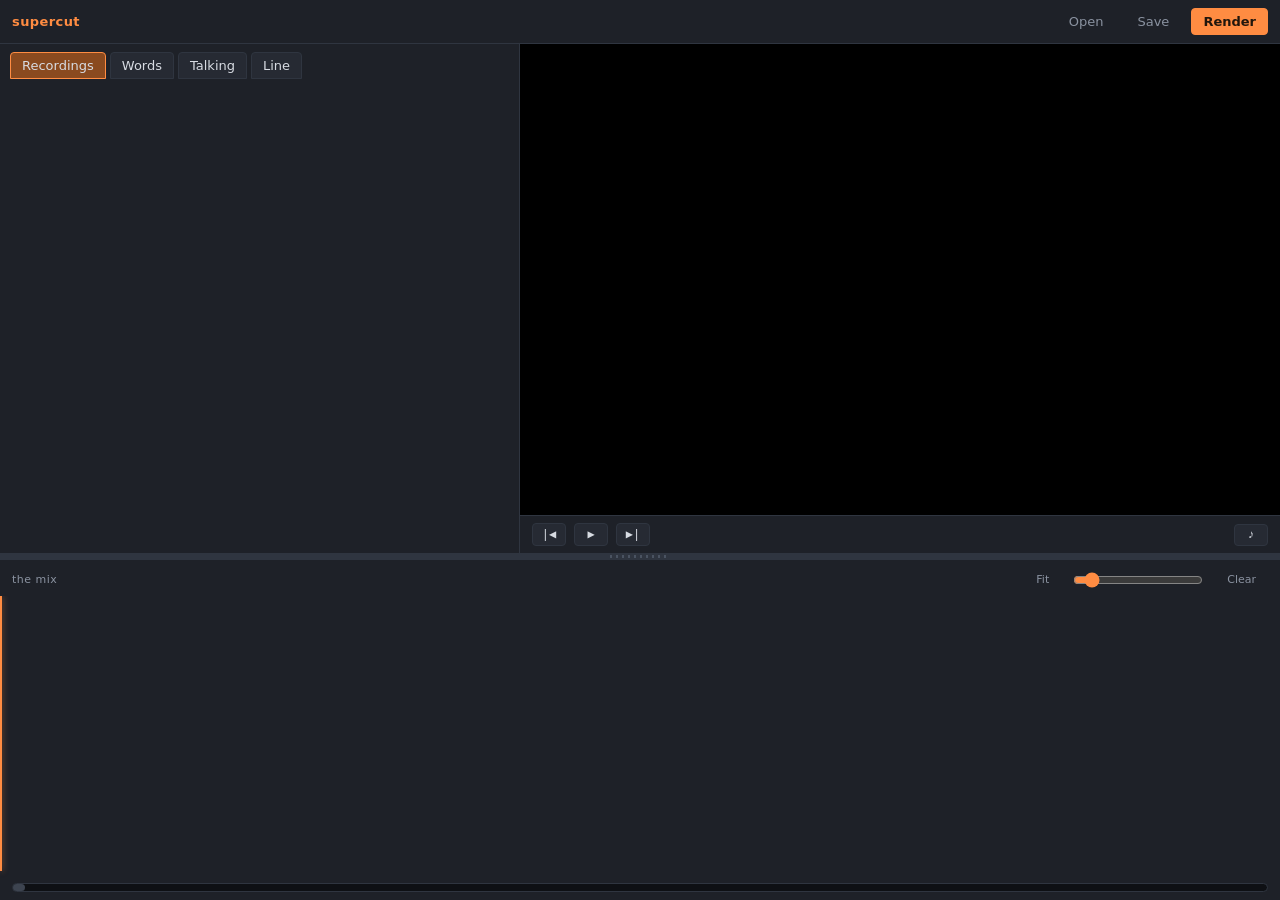
<file: supercut/index.html>
<!DOCTYPE html>
<html>
<head>
    <meta charset="utf-8">
    <title>supercut</title>
    <link rel="stylesheet" href="style.css">
</head>
<body>

<!-- Three regions and no navigation, which is the whole difference between this
     and ffmpeg-bro: find on the left, watch on the right, cut along the bottom.
     Everything is on the screen at once because the job is a loop between those
     three and a stage you have to walk to is a loop you stop running. -->

<header id="top">
    <span id="brand">supercut</span>
    <span id="chan-wrap"></span>
    <span id="about" class="dim"></span>
    <span class="spacer"></span>
    <span id="doc" class="dim"></span>
    <!-- What is running, anywhere: a download, a transcription, a cut, a proxy,
         the render. Absent while nothing is — see `inflight.js`. -->
    <button id="btn-flight" class="text" hidden></button>
    <button id="btn-open" class="text" title="Open (Ctrl+O)">Open</button>
    <button id="btn-save" class="text" title="Save (Ctrl+S)">Save</button>
    <button id="btn-render" class="go" title="Render (Ctrl+R)">Render</button>
</header>

<!-- The list behind that button. Over the window rather than in the layout: it
     is the answer to a question asked for a moment, and a region that pushed the
     finder down every time a proxy started would be four kinds of work
     rearranging the window they are running behind. -->
<div id="flight" hidden></div>

<div id="body">

    <!-- The finder. Not a panel over something else and not a stage you walk
         to: in this application it is half the work, so it is half the window. -->
    <section id="finder">
        <div id="f-tabs" class="tabs">
            <button data-tab="recordings" class="on">Recordings</button>
            <button data-tab="words">Words</button>
            <button data-tab="talking">Talking</button>
            <!-- The fourth question, and the one that is a sentence rather
                 than a search: you know what it should say, and the corpus is
                 what it is built out of. -->
            <button data-tab="line">Line</button>
        </div>
        <div id="f-controls"></div>
        <div id="f-note" class="note dim"></div>
        <!-- On while a search is walking the corpus and off the moment it is
             not. Fifty hours is long enough that a list still filling in and a
             list that found nothing are the same picture without it. -->
        <div id="f-progress" hidden><i></i></div>
        <div id="f-list"></div>
    </section>

    <section id="right">
        <!-- The picture. One element is on it at a time and `screen.js` decides
             which: a recording being auditioned, the clip under the playhead, or
             the render of the whole mix while it plays. -->
        <div id="stage">
            <div id="stage-note" class="dim"></div>
        </div>
        <div id="bar">
            <!-- Geometric glyphs rather than the media-control emoji (⏮ ⏭ 🔊),
                 which the platform font draws in colour as little rounded
                 boxes — three coloured stickers where the bar wants three
                 controls. These are text at any size. -->
            <button id="t-home" class="tiny mono" title="Start (Home)">|◀</button>
            <button id="t-play" class="tiny mono" title="Play (Space)">▶</button>
            <button id="t-end" class="tiny mono" title="End (End)">▶|</button>
            <span id="t-time" class="mono"></span>
            <span class="spacer"></span>
            <span id="t-what" class="dim"></span>
            <button id="t-mute" class="tiny mono" title="Mute (M)">♪</button>
        </div>
    </section>

</div>

<!-- Drag to give the mix more room, or less. **The default is not "as little as
     will do"**: editing is the job here and the picture is what you check it
     against, so the row of cards gets a third of the window rather than a strip
     at the bottom, and anybody who wants to look at a frame can take it back. -->
<div id="split" title="Drag"></div>

<!-- The mix. A single row of cards in the order they play, because that is what
     a supercut is — there is no second track to put anything on and no ruler to
     read, so the cards are the ruler. -->
<footer id="mix">
    <div id="mix-head">
        <span class="label">the mix</span>
        <span id="mix-note" class="dim"></span>
        <span class="spacer"></span>
        <button id="btn-fit" class="text" title="Fit">Fit</button>
        <input id="zoom" type="range" min="2" max="1200" step="1" value="120">
        <button id="btn-clear" class="text" title="Remove every clip">Clear</button>
    </div>
    <div id="strip">
        <div id="cards"></div>
        <div id="playhead"></div>
    </div>
    <!-- Where the window is on the mix, and how much of it there is. Drawn here
         because this engine has no horizontal scrolling of its own and because
         the position it shows is in seconds — see the header of `mix.js`. -->
    <div id="mix-scroll"><div id="mix-thumb"></div></div>
</footer>

<div id="flash"></div>

<script type="module" src="app.js"></script>
</body>
</html>
</file>
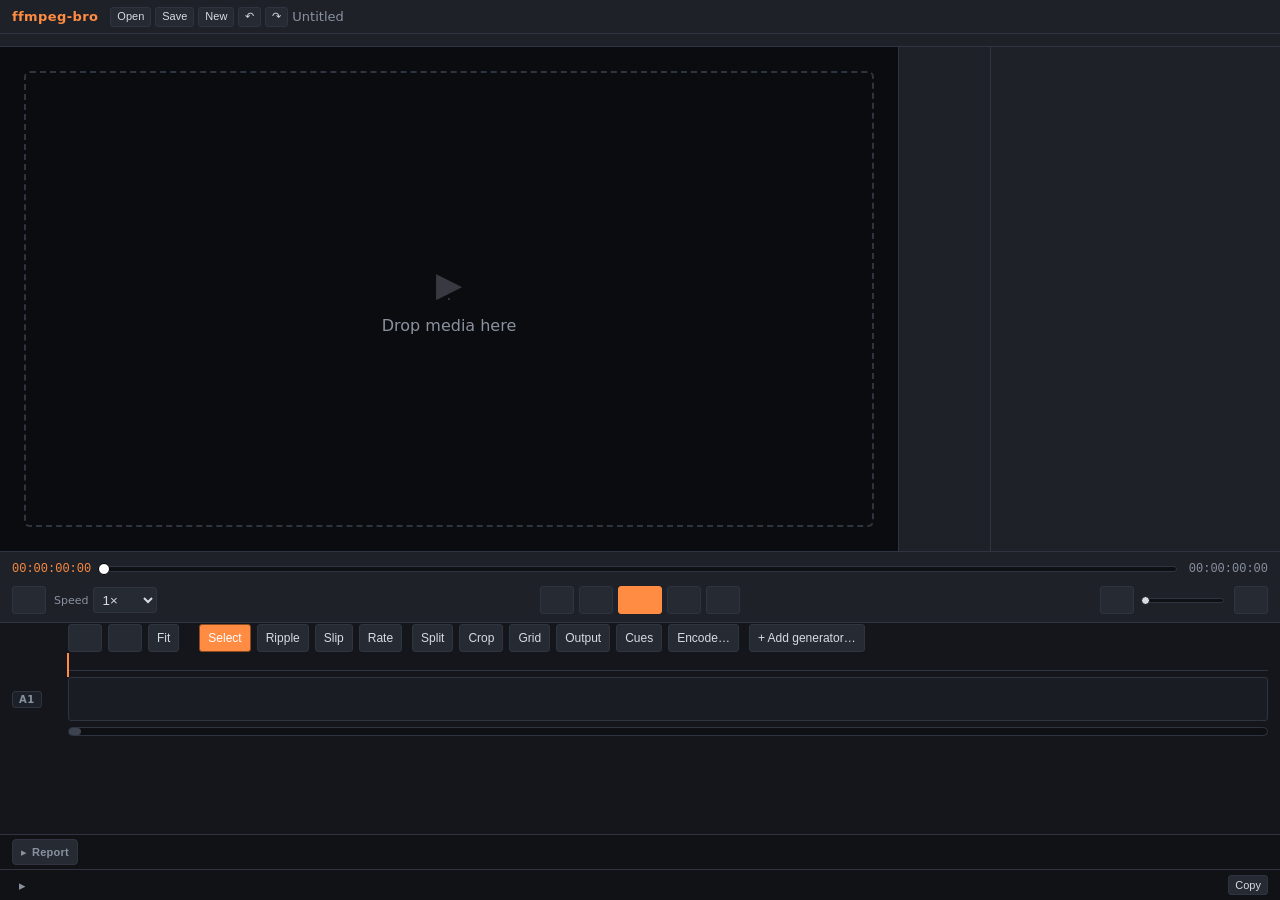
<file: ui/index.html>
<!DOCTYPE html>
<html>
<head>
    <meta charset="utf-8">
    <title>ffmpeg-bro</title>
    <link rel="stylesheet" href="style.css">
</head>
<body>
    <header id="topbar">
        <span id="appname">ffmpeg&#8203;-bro</span>

        <!-- The document: what this edit is called, and the three acts that
             change the answer. Here rather than on a stage because it is the
             one thing that is not about any stage — a document is the whole
             chain, saved. The dot is the unsaved marker; see ui/document.js
             on why it is deliberately quick to appear. -->
        <span id="doc">
            <button id="doc-open" class="tiny" title="Open a document (Ctrl-O)">Open</button>
            <button id="doc-save" class="tiny" title="Save (Ctrl-S)">Save</button>
            <button id="doc-new" class="tiny" title="Start again (Ctrl-N)">New</button>
            <button id="doc-undo" class="tiny" title="Undo (Ctrl-Z)">↶</button>
            <button id="doc-redo" class="tiny" title="Redo (Ctrl-Shift-Z)">↷</button>
            <span id="doc-title" class="dim">Untitled</span>
        </span>
        <span id="chips"></span>
        <span class="spacer"></span>
        <span id="libav" class="dim mono"></span>
    </header>

    <!-- The pipeline: what this application is a picture of. Both the diagram
         and the navigation, because the stage you want to change is the part
         of the statement that is wrong. Built by shell.js from the model, so
         it cannot come to describe a render other than the one in hand. -->
    <nav id="spine"></nav>

    <div id="stages">
    <!-- Capture: the devices a recording reads, and the file they become.

         First on the spine, and it is the one card that is not a question
         about the file coming out — it is the question about the file going
         in, for when there is not one yet. The arrow into Sources is real: a
         recording is written and then opened as an input, which is what
         "Add to the timeline" does. See ui/capture.js.

         Three columns, in the order somebody actually works: what to capture
         on the left, the pictures and the act of recording in the middle,
         what comes out on the right.

         **The middle column ends in the record bar and that is structural.**
         It used to sit halfway down with the output form scrolled off beneath
         it, so the primary action of the stage was a default-styled button in
         the middle of a page of prose. Pictures take the room they are given,
         the bar is pinned under them, and everything that is a *setting* is in
         the right-hand column where the other stages keep theirs.

         The cards are built by capture.js and kept, not redrawn: the <video>
         in a card is the decoder, so putting over it would close a device and
         open it again every time a field moved. -->
    <section id="st-capture" class="stage-view hidden">
        <div class="cap-main">
            <div id="cap-list" class="cap-list"></div>
            <div class="cap-mid">
                <div id="cap-cards" class="cap-cards"></div>
                <!-- What to do when there are no cards, which is the state
                     the stage opens in. An empty middle column saying nothing
                     is the worst first screen a stage can have. -->
                <div id="cap-add" class="cap-add"></div>
                <!-- What the graph is making of them, playing. Outside
                     #cap-graph because that panel is redrawn and the <video>
                     in here is a live session's reader: putting over it would
                     re-open the session on every keystroke. -->
                <div id="cap-comp" class="cap-comp"></div>
                <!-- What the sound is doing, which is the half of a
                     composition that cannot be seen. Its own element for the
                     same reason #cap-comp is one: it is written by the frame
                     loop, and the panel below is redrawn on every keystroke. -->
                <div id="cap-meters" class="cap-meters"></div>
                <!-- What says how several inputs combine. Not optional once
                     there are two of them — the engine refuses rather than
                     guessing at a composition. -->
                <div id="cap-graph" class="cap-graph"></div>
                <div id="cap-note" class="cap-note-area"></div>
                <div id="cap-bar" class="cap-bar"></div>
            </div>
            <!-- What comes out, then what the focused device is set to. One
                 scrolling column and not two tabs: with nothing searched the
                 option table is only the keys that are set, so both fit. -->
            <div class="cap-right ex-col">
                <div id="cap-settings"></div>
                <div id="cap-options"></div>
            </div>
        </div>
    </section>

    <section id="st-sources" class="stage-view hidden">
        <!-- The inputs: the `-i`s, which is a different thing from "the files
             on the timeline" and the reason this stage stopped being derived
             from it. An input carries a demuxer, its options and a window, it
             can be a URL, and it exists whether or not a clip is cut from it.

             Three columns in the order the questions come: which inputs there
             are, what this one is set to and what came back, and the demuxer's
             own option table beside it — the same column the encoder's and the
             muxer's options get, from the same component. -->
        <div class="src-bar">
            <input id="src-path" class="wide" type="text" placeholder="a file path, or a URL">
            <button id="src-add" class="tiny primary">Add</button>
            <button id="src-browse" class="tiny">Browse…</button>
            <button id="src-join" class="tiny">Join…</button>
        </div>
        <div class="src-main">
            <div id="src-list" class="src-list"></div>
            <!-- The input, and under it the act. Pinned rather than laid out
                 among the rows for the reason the Record button is: `Use on the
                 timeline` is what this stage is for, and it used to sit between
                 the window fields and the stream readout at the weight of an
                 ordinary control, scrolled past on any file with three streams
                 in it. -->
            <div class="src-mid">
                <div id="src-detail" class="src-detail"></div>
                <div id="src-foot" class="src-foot"></div>
            </div>
            <div id="src-options" class="ex-col ex-right"></div>
        </div>
    </section>

    <section id="st-compose" class="stage-view">
    <div id="main">
        <section id="viewer">
            <!-- The output canvas. Clips are placed inside it, each in its own
                 crop window; the stage itself is what "resize the canvas"
                 resizes. -->
            <div id="stage">
                <div id="cropbox" class="hidden">
                    <div class="ch mid" data-h="move"></div>
                    <div class="ch" data-h="nw"></div>
                    <div class="ch" data-h="n"></div>
                    <div class="ch" data-h="ne"></div>
                    <div class="ch" data-h="w"></div>
                    <div class="ch" data-h="e"></div>
                    <div class="ch" data-h="sw"></div>
                    <div class="ch" data-h="s"></div>
                    <div class="ch" data-h="se"></div>
                </div>
                <!-- The output's soft subtitle tracks, as the cues they are.
                     Inside the stage because a soft track goes over the whole
                     picture the way a player puts it there — so the canvas is
                     the rectangle and there is none to work out. The note is
                     what the overlay claims and what it does not: unstyled cue
                     text, because a soft track is styled by whatever player
                     opens the file. See ui/softcues.js. -->
                <div id="cuelayer" class="hidden"></div>
                <div id="cuenote" class="hidden"></div>
            </div>
            <div id="dropzone">
                <div class="dz-icon">&#9654;</div>
                <p class="big">Drop media here</p>
            </div>
            <!-- Why the output preview has no picture, when it has none. Over
                 the stage rather than beside it: what it is explaining is the
                 blank rectangle it is sitting on. -->
            <div id="out-note" class="hidden"></div>
        </section>

        <!-- How loud what is leaving is, right now. Beside the picture rather
             than under the timeline because it is about the picture in front:
             A1 down there answers "where in this shot is it loud", made from
             buckets before anything played. See ui/monitor.js for which of two
             things is being measured and what each one's reading is worth. -->
        <div id="levels" class="levelstrip"></div>

        <!-- Only the transform now. What is *in* the file is a stage of its
             own: it was the bottom two thirds of this column, scrolled past
             every time, and it is the first thing anyone wants to know. -->
        <aside id="inspector">
            <div id="transform"></div>
        </aside>
    </div>

    <footer id="controls">
        <div id="scrubrow">
            <span id="tc-current" class="mono tc">00:00:00:00</span>
            <div id="scrub">
                <div id="scrub-track">
                    <div id="scrub-played"></div>
                    <div id="scrub-head"></div>
                </div>
            </div>
            <span id="tc-duration" class="mono tc dim">00:00:00:00</span>
        </div>

        <!-- Three zones. The side zones share the leftover width equally, which
             is what keeps the transport dead-centre under the picture however
             wide the readouts on either side happen to grow. -->
        <div id="buttonrow">
            <div class="zone start">
                <button id="btn-loop" class="icon" data-icon="loop" title="Loop"></button>
                <div class="field">
                    <label for="rate">Speed</label>
                    <select id="rate">
                        <option value="0.25">0.25&times;</option>
                        <option value="0.5">0.5&times;</option>
                        <option value="1" selected>1&times;</option>
                        <option value="1.5">1.5&times;</option>
                        <option value="2">2&times;</option>
                        <option value="4">4&times;</option>
                    </select>
                </div>
            </div>

            <div class="zone center">
                <button id="btn-start" class="icon" data-icon="start" title="Go to start (Home)"></button>
                <button id="btn-prev" class="icon" data-icon="prev" title="Previous frame (Left arrow / J)"></button>
                <button id="btn-play" class="icon primary" data-icon="play" title="Play / Pause (Space / K)"></button>
                <button id="btn-next" class="icon" data-icon="next" title="Next frame (Right arrow / L)"></button>
                <button id="btn-end" class="icon" data-icon="end" title="Go to end (End)"></button>
            </div>

            <div class="zone end">
                <span id="stats" class="mono dim"></span>
                <button id="btn-mute" class="icon" data-icon="volume" title="Mute (M)"></button>
                <div id="volume">
                    <div id="vol-track">
                        <div id="vol-fill"></div>
                        <div id="vol-head"></div>
                    </div>
                </div>
                <button id="btn-full" class="icon" data-icon="full" title="Fullscreen (F)"></button>
            </div>
        </div>

        <!-- Finding the material, which is the half of a supercut that is not
             editing. Over the Compose stage rather than on the spine, because
             the spine is ffmpeg's pipeline and finding is not one of its
             stages — see the block at the top of ui/find.js. Present only when
             a corpus is, and `tools/supercut.js index` is what makes one. -->
        <aside id="find" hidden>
            <div id="find-head">
                <div class="group">
                    <button class="text on" data-find-tab="words">Words</button>
                    <button class="text" data-find-tab="talking">Talking</button>
                </div>
                <span class="spacer"></span>
                <button id="find-close" class="text" title="Close (/ or Esc)">Close</button>
            </div>
            <div id="find-controls"></div>
            <!-- One element for every row in the list. Two hundred results with
                 a player each would be two hundred decoders on six-hour files,
                 which is the cost ui/residency.js exists to refuse. -->
            <video id="find-video" preload="metadata"></video>
            <div id="find-note" class="dim"></div>
            <!-- On while a search is walking the corpus and off the moment it is
                 not. Fifty hours is long enough that a list still filling in and
                 a list that found nothing are the same picture without it. -->
            <div id="find-progress" hidden><i></i></div>
            <div id="find-list"></div>
        </aside>

        <div id="timeline">
            <div id="tl-bar">
                <!-- Same gutter the ruler and the lanes use, so the zoom
                     controls start on the timeline's left edge rather than
                     hanging off it. -->
                <div class="track-head"></div>
                <div class="group">
                    <button id="btn-zoom-out" class="icon" data-icon="zoomOut" title="Zoom out (-)"></button>
                    <button id="btn-zoom-in" class="icon" data-icon="zoomIn" title="Zoom in (+)"></button>
                    <button id="btn-zoom-fit" class="text" title="Fit the whole timeline (0)">Fit</button>
                </div>
                <span id="tl-zoom" class="mono dim"></span>
                <!-- What a drag on a clip means. Every one of these four edits
                     already worked and every one of them was reachable only by
                     holding Alt, which is not an affordance: nothing on the
                     screen said they existed. The bar is the affordance, and
                     Alt still inverts whichever of them is showing — see the
                     block above `MODES` in ui/timeline.js. -->
                <div class="group" id="tl-modes">
                    <button class="text on" data-edit-mode="select" title="Move and trim (V)">Select</button>
                    <button class="text" data-edit-mode="ripple" title="Trim, and the neighbours close up (B)">Ripple</button>
                    <button class="text" data-edit-mode="slip" title="Slide the footage inside the clip (Y)">Slip</button>
                    <button class="text" data-edit-mode="rate" title="Drag an edge to change the speed (X)">Rate</button>
                </div>
                <div class="group">
                    <button id="btn-split" class="text" title="Split at the playhead (S)">Split</button>
                    <button id="btn-crop" class="text" title="Crop (C)">Crop</button>
                    <button id="btn-grid" class="text" title="Lay every clip out as a grid (G)">Grid</button>
                    <button id="btn-output" class="text" title="Show the render itself instead of the clips (O)">Output</button>
                    <button id="btn-cues" class="text" title="Cues (T)">Cues</button>
                    <button id="btn-export" class="text" title="Encode (E)">Encode…</button>
                </div>
                <button id="btn-add-gen" class="text">+ Add generator…</button>
                <span class="spacer"></span>
            </div>
            <div id="ruler-row">
                <div class="track-head"></div>
                <div id="ruler"></div>
            </div>
            <!-- The video lanes are built from the model: how many there are
                 is a property of the edit, not of the markup. -->
            <div id="tracks">
                <div id="playhead"></div>
            </div>
            <div id="audio-row" class="track-row">
                <div class="track-head"><span class="track-name">A1</span></div>
                <div class="track-lane" id="lane-audio"><canvas id="wave"></canvas></div>
            </div>
            <div id="tl-scroll-row">
                <div class="track-head"></div>
                <div id="tl-scroll"><div id="tl-thumb"></div></div>
            </div>
        </div>
    </footer>
    </section>

    <!-- Graph: what the edit comes to, in ffmpeg's own terms. The command bar
         has always been able to state this, but only as one long line; here it
         is the shape it actually is. The cards are DOM over a canvas that draws
         the grid and the wires, because a node is a small panel and panels are
         what the DOM is for — and a curve is not. The minimap is a second
         canvas because a graph this wide runs off the screen. -->
    <section id="st-graph" class="stage-view hidden">
        <div class="gr-toolbar">
            <span class="gr-toolbar-group">
                <button id="gr-add" class="tiny">+ Add node</button>
                <button id="gr-fold" class="tiny">Collapse ▾</button>
            </span>
            <span class="gr-toolbar-sep">|</span>
            <span class="gr-toolbar-group">
                <button id="gr-previews" class="tiny">Previews ⏻</button>
                <button id="gr-at-playhead" class="tiny">At playhead</button>
                <span id="gr-at-playhead-readout" class="dim mono tiny-note"></span>
            </span>
            <span class="gr-toolbar-sep">|</span>
            <span class="gr-toolbar-group">
                <button id="gr-zoom-out" class="tiny icon">−</button>
                <button id="gr-zoom" class="tiny">100%</button>
                <button id="gr-zoom-in" class="tiny icon">+</button>
                <button id="gr-fit" class="tiny">Fit</button>
                <button id="gr-relayout" class="tiny">Re-layout</button>
            </span>
        </div>
        <div class="gr-main">
            <div id="gr-viewport" class="gr-viewport">
                <canvas id="gr-wires" class="gr-wires"></canvas>
                <div id="gr-nodes" class="gr-nodes"></div>
                <canvas id="gr-mini" class="gr-mini" width="180" height="120"></canvas>
                <div id="gr-note" class="gr-note dim hidden"></div>
            </div>
            <div id="gr-panel" class="gr-panel"></div>
        </div>
        <div class="gr-bar">
            <div id="gr-status" class="gr-status dim"></div>
            <input id="gr-search" class="gr-search" type="text" placeholder="Find node…" />
            <span id="gr-legend" class="gr-legend">
                <span class="gr-legend-dot" style="background: #4a9eff;"></span>video
                <span class="gr-legend-dot" style="background: #57c98a;"></span>audio  
                <span class="gr-legend-dot" style="background: #ff8c42;"></span>subs
            </span>
        </div>
    </section>

    <!-- Encode: what the picture is going to be put through. The A/B
         comparison is the reason this is a stage of the window rather than a
         box in the middle of one — an encoder setting is chosen by looking at
         what it does — and the advanced option list gets a column for the same
         reason: there are eighty of them for x265 and they were being read
         through a slot. -->
    <section id="st-encode" class="stage-view hidden">
        <div id="ex-intent" class="ex-intent">
            <span class="ex-intent-label dim">Start from</span>
            <span id="ex-intent-list" class="ex-intent-list"></span>
            <span id="ex-intent-custom" class="dim ex-intent-label hidden">custom</span>
        </div>
        <div id="ex-form" class="ex-panes">
            <div id="ex-settings" class="ex-col ex-left"></div>
            <div id="ex-preview" class="ex-stage-col">
                <div class="section-head">Preview</div>
                <div id="ex-pv-stage-host" class="ex-pv-stage-host"></div>
                <div id="ex-pv-controls"></div>
                <div id="ex-pv-stats" class="ex-pv-stats mono"></div>
            </div>
            <div id="ex-advanced" class="ex-col ex-right hidden"></div>
        </div>
        <div id="ex-strip" class="ex-strip-bar">
            <div class="section-head">Range</div>
            <div class="ex-strip-wrap range-strip">
                <canvas id="ex-strip-c" class="ex-strip"></canvas>
                <div id="ex-handle-in" class="range-handle handle-in" title="In point"></div>
                <div id="ex-handle-out" class="range-handle handle-out" title="Out point"></div>
                <div id="ex-strip-head" class="ex-strip-head hidden"></div>
            </div>
            <div class="ex-pv-row mono">
                <span id="ex-range-nums" class="range-nums"></span>
                <span class="spacer"></span>
                <button class="tiny" id="ex-range-all">Whole timeline</button>
            </div>
        </div>
    </section>

    <!-- Write: what the file is made of, where it goes, and the act of going.
         Separated from Encode because they are different decisions taken at
         different moments — you settle what the picture is by looking at it,
         and then you say what to put it in and where — and because a render in
         progress wants the window rather than a strip under a form it has
         stopped being about.

         Three zones, and they are the sentence the stage is: **where it goes**
         (the band), **what is in it** (the list), **what will come out, and go**
         (the rail). The list is the only one of the three that can grow, so it
         is the only one given room to.

         The list is the output's streams: one row per stream the muxer will
         number. A file is not a picture and a soundtrack, and everything this
         application could not say — a second audio track, a language, a forced
         flag, a fourcc, a font travelling with a subtitle — followed from that
         list not existing. -->
    <section id="st-write" class="stage-view hidden">
        <div id="ex-write" class="ex-write">
            <!-- The destination, as a band across the top rather than as a
                 column down the side, and the shape says the thing: **the band
                 is the file and the columns under it are what is in it** —
                 container above contents, which is also the order the decision
                 is taken in.

                 It was a column, and three things were wrong with that. The
                 path is the widest value on this stage and the only one that
                 has to be read all the way to the end, and 320px showed
                 `D:\obs-recording\2026-07-30_04-48-25-exp` and stopped — the
                 exact failure the comment on `.ex-target` says it exists to
                 prevent. A destination is five one-line controls, so a
                 full-height column for it was eight hundred pixels of nothing
                 beside the one list on this stage that can grow. And it put the
                 first decision at the far left and the button that acts on it at
                 the far right, with the specialist's list between them. -->
            <div id="ex-dest" class="ex-dest"></div>
            <div class="ex-write-body">
                <div id="ex-streams" class="ex-col ex-streams"></div>
                <!-- The muxer's own option table, in a column for the same
                     reason the encoder's is: `hls` has thirty options and
                     reading them through a fold under the picker is not reading
                     them. Hidden rather than unmounted, like every other pane
                     here — and opened from the band above it, exactly as
                     Advanced is opened from the Encode stage's left column. -->
                <div id="ex-format-opts" class="ex-col ex-right hidden"></div>
                <!-- The rail that says what the click does, and it has to *say*
                     it: for a long time this was two lines about the picture
                     over eight hundred pixels of nothing, while the answer to
                     "what will be in this file" was a hundred controls in the
                     column beside it. The manifest is that list read back as
                     statements — one line per stream, in the words a track menu
                     would use.

                     **Sized to its content and with no spacer in it**, which is
                     the other half of that fix. Held open to the full height of
                     the stage with a `.spacer` above the buttons, the one thing
                     it was arranged to put under the pointer ended up eight
                     hundred pixels below the sentences it is the conclusion of.
                     Export now sits directly under the last line of the
                     read-back, and Back sits under Export, because they are not
                     two of the same thing. -->
                <div id="ex-verdict" class="ex-verdict">
                    <div class="section-head">What will be written</div>
                    <div id="ex-summary" class="ex-summary mono dim"></div>
                    <div id="ex-manifest" class="ex-manifest"></div>
                    <div id="ex-warnings" class="ex-warnings"></div>
                    <div class="ex-foot">
                        <button id="ex-go" class="ex-go" title="Write the file">Export</button>
                        <div id="ex-go-reason" class="ex-go-reason warn error hidden"></div>
                        <button id="ex-cancel" class="text ex-back">Back</button>
                    </div>
                </div>
            </div>
        </div>
        <div id="ex-progress" class="ex-progress hidden"></div>
    </section>
    </div>

    <!-- What the render *said*, which is the counterpart of the bar below it:
         one says what is about to run and the other says what came back. Until
         it existed a render could report a percentage and, if it failed
         outright, one sentence — everything libav had to say went to a console
         nobody sees, and the filters that measure rather than paint had nowhere
         to put an answer at all.

         Two kinds of thing, drawn as two, because they are not the same kind of
         fact: levelled, attributed messages are a list, and a filter's
         measurements sampled frame by frame are a line. -->
    <footer id="reportbar" class="rep">
        <div class="rep-bar">
            <button id="rep-toggle" class="rep-toggle" title="Report drawer (R)"><span id="rep-icon">&#9656;</span><span class="rep-tab-label">Report</span><span id="rep-badge" class="rep-badge hidden"></span></button>
            <div id="rep-head" class="rep-head"></div>
        </div>
        <div id="rep-body" class="rep-body hidden"></div>
    </footer>

    <!-- What the render amounts to, in ffmpeg's own terms. Not a summary line
         at the bottom of one form: the whole point of the application is that
         the invocation is never hidden and never a surprise, so it runs under
         every stage and is as long as it needs to be when opened.

         Two kinds of statement, drawn as two. The options are exact — they are
         the keys handed to av_opt_set. The filtergraph is equivalent: this
         binary composites internally, so the graph is a translation, and how
         close a one is measured rather than asserted. See ui/filtergraph.js. -->
    <footer id="commandbar" class="cmd">
        <button id="cmd-toggle" class="cmd-toggle" title="Show the whole command">&#9656;</button>
        <div id="cmd-line" class="cmd-line mono"></div>
        <button id="cmd-copy" class="tiny">Copy</button>
    </footer>

    <!-- The structures the UI clones rather than writes out as strings. What
         is here is anything with a shape: nesting, a class on a child, an
         element that has to be found by selector afterwards. Flat runs of text
         are still built in JS, where they read better than markup would. -->

    <template id="tpl-row">
        <div class="row"><span class="key"></span><span class="val"></span></div>
    </template>

    <!-- One input, as the list states it: which `-i` it is, what it is called,
         where it comes from, what has been set on it in ffmpeg's own words, and
         whether anything on the timeline is cut from it. Unused is a normal
         state and says so rather than being hidden. -->
    <template id="tpl-input">
        <div class="src-row">
            <div class="src-head">
                <span class="src-n mono dim"></span>
                <span class="src-name"></span>
                <span class="spacer"></span>
                <span class="src-used dim"></span>
            </div>
            <div class="src-where dim mono"></div>
            <div class="src-set mono"></div>
        </div>
    </template>

    <!-- One raw ffmpeg option: what it is called, what libavcodec says it
         does, and somewhere to put a value. -->
    <template id="tpl-option">
        <div class="ex-opt-row">
            <div class="ex-opt-name mono">
                <span class="opt-name"></span>
                <span class="dim opt-type"></span>
                <span class="dim opt-range"></span>
            </div>
            <div class="ex-opt-help dim"></div>
            <div class="opt-control"></div>
        </div>
    </template>

    <!-- One stream of the output file, drawn as the sentence it is: which
         stream it is, where its content comes from, what it goes through, and
         then — in words rather than in controls — the language, the flags and
         the tag a player will show. What the stream *has* is behind the ▸,
         because everything on the surface at once is nothing on the surface. -->
    <template id="tpl-stream">
        <div class="ex-stream">
            <div class="ex-stream-head">
                <span class="ex-stream-n mono"></span>
                <span class="ex-stream-says"></span>
                <span class="spacer"></span>
                <span class="ex-stream-tail dim"></span>
                <button class="tiny" data-f="detail" title="What this stream carries">&#9656;</button>
                <button class="tiny" data-f="drop" title="Take this stream out of the file">&times;</button>
            </div>
            <div class="ex-stream-detail hidden"></div>
        </div>
    </template>

    <!-- The A/B stage. The encoded half sits in a window with overflow:hidden
         whose width is the wipe — the same trick the viewer uses for a crop,
         and just as free: no compositing, no readback, two videos decoding
         straight to the screen. -->
    <template id="tpl-pv-wipe">
        <div class="ex-pv-stage pv-wipe">
            <video class="pv-ref" muted></video>
            <div class="ex-pv-window"><video class="pv-cand" muted></video></div>
            <div class="ex-pv-handle"></div>
            <span class="ex-pv-tag right">before</span>
            <span class="ex-pv-tag">encoded</span>
        </div>
    </template>

    <template id="tpl-pv-side">
        <div class="ex-pv-stage side">
            <div class="ex-pv-half">
                <video class="pv-ref" muted></video><span class="ex-pv-tag">before</span>
            </div>
            <div class="ex-pv-half">
                <video class="pv-cand" muted></video><span class="ex-pv-tag">encoded</span>
            </div>
        </div>
    </template>

    <template id="tpl-pv-busy">
        <div class="ex-pv-stage empty">
            <div class="ex-pv-busy">
                <div class="what"></div>
                <div class="ex-bar"><div class="ex-fill"></div></div>
                <div class="mono dim pct"></div>
            </div>
        </div>
    </template>

    <template id="tpl-pv-idle">
        <div class="ex-pv-stage empty"><div class="message dim"></div></div>
    </template>

    <!-- The preview's own transport. Built like the main scrub bar because it
         is the same kind of thing: a track, how far along it you are, a grip. -->
    <template id="tpl-pv-scrub">
        <div class="ex-pv-scrub">
            <div class="ex-pv-scrub-track">
                <div class="ex-pv-scrub-played"></div>
                <div class="ex-pv-scrub-head"></div>
            </div>
        </div>
    </template>

    <template id="tpl-bar">
        <div class="ex-bar"><div class="ex-fill"></div></div>
    </template>

    <!-- One thing libav said: how bad, who said it, how far into the render,
         and then the sentence. The source is a column of its own because a
         warning nobody can attribute is worth much less than one labelled
         libx264 — it is the difference between "something is wrong" and "the
         encoder refused the profile". -->
    <template id="tpl-rep-msg">
        <div class="rep-msg">
            <span class="rep-lv mono"></span>
            <span class="rep-src mono"></span>
            <span class="rep-when mono dim"></span>
            <span class="rep-text"></span>
        </div>
    </template>

    <!-- One thing a filter measured, over the render: its name (libavfilter's
         own metadata key, verbatim), its range, and the line. A number that
         changes over time has one useful shape and this is it. -->
    <template id="tpl-rep-series">
        <div class="rep-series-row">
            <div class="rep-series-head">
                <span class="rep-series-name mono"></span>
                <span class="spacer"></span>
                <span class="rep-series-stat mono dim"></span>
            </div>
            <canvas class="rep-spark"></canvas>
            <div class="rep-series-span mono dim"></div>
        </div>
    </template>

    <div id="osd" class="hidden"></div>
    <script type="module" src="app.js"></script>
</body>
</html>
</file>
<file: supercut/style.css>
/* supercut — one window, three regions, no navigation.
 *
 * The palette is ffmpeg-bro's, because they are the same suite and a second set
 * of greys would only be a second set of greys. What is deliberately not shared
 * is the *density*: this application has about twenty controls in total and can
 * afford to let each one be a real target, where the workbench has hundreds and
 * cannot. */

:root {
    --bg:        #16181d;
    --panel:     #1e2128;
    --panel-hi:  #262a33;
    --line:      #2f3540;
    --text:      #d7dbe2;
    --dim:       #8a92a0;
    --accent:    #ff8c42;
    --accent-dim:#8a4a1f;
    --blue:      #4a9eff;
    --good:      #57c98a;
    --bad:       #ff6b6b;
}

*, *::before, *::after {
    box-sizing: border-box;
    user-select: none;
}
input, textarea, select, .selectable { user-select: text; }

html, body {
    margin: 0; padding: 0; height: 100%;
    background: var(--bg); color: var(--text);
    font-family: "Segoe UI", system-ui, sans-serif;
    font-size: 13px;
    overflow: hidden;
}
body { display: flex; flex-direction: column; }

.mono { font-family: Consolas, "Courier New", monospace; }
.dim  { color: var(--dim); }
.spacer { flex: 1; }
[hidden] { display: none !important; }

/* ── controls ─────────────────────────────────────────────────────────── */

button {
    font: inherit; color: var(--text);
    background: var(--panel-hi); border: 1px solid var(--line);
    border-radius: 4px; padding: 5px 11px; cursor: pointer;
}
button:hover:not(:disabled) { background: #303643; border-color: #3d4552; }
button:disabled { opacity: .38; cursor: default; }
button.text { background: transparent; border-color: transparent; color: var(--dim); }
button.text:hover:not(:disabled) { background: var(--panel-hi); color: var(--text); }
button.tiny { padding: 3px 8px; font-size: 12px; }
button.go {
    background: var(--accent); border-color: var(--accent); color: #21160c;
    font-weight: 600;
}
button.go:hover:not(:disabled) { background: #ffa063; border-color: #ffa063; }
button.on { background: var(--accent-dim); border-color: var(--accent); color: var(--text); }

input[type=text], input[type=number], textarea, select {
    font: inherit; color: var(--text);
    background: #14161a; border: 1px solid var(--line);
    border-radius: 4px; padding: 5px 8px;
}
input[type=text]:focus, input[type=number]:focus, textarea:focus {
    outline: none; border-color: var(--blue);
}
input[type=range] { accent-color: var(--accent); width: 130px; }
label.check { display: inline-flex; align-items: center; gap: 5px; color: var(--dim); }

/* ── the top bar ──────────────────────────────────────────────────────── */

#top {
    display: flex; align-items: center; gap: 10px;
    padding: 8px 12px; background: var(--panel);
    border-bottom: 1px solid var(--line); flex: 0 0 auto;
}
#brand { font-weight: 600; letter-spacing: .4px; color: var(--accent); }
#about, #doc { font-size: 11px; }
#doc.modified::after { content: ' •'; color: var(--accent); }

/* ── the two columns ──────────────────────────────────────────────────── */

#body { flex: 1 1 auto; display: flex; min-height: 0; }

/* One width on every tab. It used to be 440 and to *grow*: a recording's title
   is long and its row does not wrap, so the Recordings tab pushed the finder
   out to nine hundred pixels and the Words tab snapped it back, and the picture
   changed size with every tab press. The width is stated twice — a basis and a
   width — because the flex basis alone was what the titles overruled. */
#finder {
    flex: 0 0 520px; width: 520px; min-width: 0; overflow: hidden;
    display: flex; flex-direction: column;
    min-height: 0; background: var(--panel);
    border-right: 1px solid var(--line);
}
/* The grid is sixteen cells across and a cell has a word on it: at 520 a
   step is twenty-eight pixels and three letters. The one tab that is wider. */
#finder.line { flex-basis: 700px; width: 700px; }
.tabs { display: flex; gap: 4px; padding: 8px 10px 0; }
.tabs button { border-radius: 4px 4px 0 0; }

#f-controls {
    display: flex; flex-wrap: wrap; align-items: center; gap: 8px;
    padding: 10px;
}
#f-controls input[type=text] { flex: 1 1 190px; }
#f-controls input[type=number] { width: 62px; }
.note { padding: 0 10px 8px; font-size: 11px; }

/* Two pixels, because it is a statement about a search and not a control: it
   says the list is still filling in and it is never the thing being looked at. */
#f-progress {
    height: 2px; margin: 0 10px 8px;
    background: var(--line); border-radius: 1px; overflow: hidden;
}
#f-progress > i { display: block; height: 100%; width: 0; background: var(--accent); }

#f-list { flex: 1 1 auto; overflow-y: auto; padding: 0 6px 10px; }

.row {
    display: flex; align-items: baseline; gap: 7px;
    padding: 5px 6px; border-radius: 4px; cursor: default;
    min-width: 0; overflow: hidden;
}
.row:hover { background: var(--panel-hi); }
.row.playing { background: var(--accent-dim); }
.row .at { font-size: 11px; color: var(--blue); flex: 0 0 auto; }
.row .label { font-size: 12px; flex: 0 0 auto; max-width: 140px;
              overflow: hidden; text-overflow: ellipsis; white-space: nowrap; }
.row.run .label { max-width: 220px; }
.row .detail { font-size: 11px; flex: 1 1 auto;
               overflow: hidden; text-overflow: ellipsis; white-space: nowrap; }
.row .where { font-size: 10px; flex: 0 0 auto; opacity: .7; white-space: nowrap; }

/* A recording is a bigger thing than a hit and there are four of them rather
   than three hundred, so it gets the room to read as one. */
.row.rec { position: relative; padding: 9px 6px; border-bottom: 1px solid var(--line); }
.row.rec .at { color: var(--accent); }
.row.rec .detail {
    flex: 1 1 auto; font-size: 12px; color: var(--text);
    overflow: hidden; text-overflow: ellipsis; white-space: nowrap;
}
/* Why a press did not work, on the row it did not work on. It shares the
   `where` column's place and takes room from the title rather than from the
   controls, because a truncated error is worse than a truncated title. */
.row.rec .why {
    font-size: 10px; flex: 1 1 auto; min-width: 0; color: var(--bad);
    overflow: hidden; text-overflow: ellipsis; white-space: nowrap;
}

/* Being fetched, or being read — `supercut/cuts.js`'s `.cutbar` one place over,
   for the same reason and with the same shape. The row is a working row the
   whole time: it plays and it adds, and what the line says is only how much
   longer something about it will still be arriving. A spinner would say the row
   was unusable; a line along the bottom says what is left. */
.row.rec .getbar {
    position: absolute; left: 6px; right: 6px; bottom: 2px; height: 2px;
    background: rgba(255,255,255,.06);
}
.row.rec .getbar .fill {
    height: 100%; width: 0; background: var(--accent);
    transition: width .2s linear;
}
/* The percentage is the number that moves, so it is the one that reads as the
   live thing rather than as another dim column. */
.row.rec.getting .where { color: var(--text); }

/* Which recordings a search runs over. A recording with no words in it cannot be
   one of them and gets no box — but it gets the box's width, because four rows
   whose dates do not line up read as four different kinds of thing. */
.row.rec .pick, .row.rec .pick-gap { flex: 0 0 13px; width: 13px; margin: 0; }
.row.rec .pick { accent-color: var(--accent); cursor: pointer; }
/* Dimmed until it is the thing being decided: every box is ticked in the
   ordinary case, and twenty bright ticks would be twenty things shouting about a
   choice nobody has made yet. */
.row.rec .pick:checked { opacity: .45; }
#finder:hover .row.rec .pick:checked, .row.rec .pick:hover { opacity: 1; }

/* Two pickers for one offer — they wrap together or not at all. */
#f-controls .pair { display: inline-flex; align-items: center; gap: 5px; flex: 0 0 auto; }
/* A refusal on the tab's own line: what a build would not do, and why. */
.note.bad { color: var(--bad); }

/* ── the line ────────────────────────────────────────────────────────── */

#f-controls select { padding: 4px 6px; }
#f-controls #l-tempo { width: 62px; }
#f-controls #l-tap { padding: 5px 8px; }

/* The box, first and the whole width: it is the way in. */
.l-textrow { flex: 1 0 100%; display: flex; position: relative; }
#l-text { flex: 1 1 auto; min-width: 0; font-size: 13px; padding: 6px 9px; }
.l-row { display: flex; align-items: center; gap: 8px; width: 100%; flex-wrap: wrap; }
#l-pace { width: 90px; }
#l-say.on { background: var(--accent-dim); border-color: var(--accent); color: var(--text); }
#l-mix { padding: 4px 10px; }

/* What the corpus says about the word being typed, under the box. */
.l-hints {
    position: absolute; left: 0; top: 34px; min-width: 160px; z-index: 6;
    background: var(--panel); border: 1px solid var(--line); border-radius: 4px;
    box-shadow: 0 4px 12px rgba(0,0,0,.4);
}
.l-hints:empty { display: none; }
.l-hint {
    display: flex; justify-content: space-between; gap: 12px;
    padding: 3px 8px; font-size: 11px; cursor: pointer; white-space: nowrap;
}
.l-hint:hover, .l-hint.on { background: var(--accent-dim); }
.l-hint .n { color: var(--dim); }
.l-hint.none .n { color: var(--bad); }

#l-ruler { padding: 4px 4px 6px; }

/* A row of seconds — or a bar, on a beat. The height is fixed so the blocks
   line up row to row. */
.l-rowt { display: flex; align-items: stretch; gap: 6px; height: 40px; margin-bottom: 5px; }
.l-rowno { flex: 0 0 22px; font-size: 10px; color: var(--dim); text-align: right; line-height: 40px; }
.l-cells {
    position: relative; flex: 1 1 auto; display: flex; min-width: 0; overflow: hidden;
    background: #14161a; border: 1px solid var(--line); border-radius: 4px;
}
/* A beat, on the row, behind the words. */
.l-beat { position: absolute; top: 0; bottom: 0; width: 1px; background: #23272f; }
.l-beat.major { background: #3a4150; }

/* A word, as wide as it is long. The hand cursor is the one every editor uses
   for a thing that can be picked up. */
.l-word {
    position: relative; flex: 0 0 auto; min-width: 0; overflow: visible;
    font-size: 11px; color: var(--text);
    background: #2c3342; border-left: 1px solid var(--line);
    cursor: pointer;
}
/* The shape of its sound, the whole block. */
.l-word canvas.wave { position: absolute; left: 0; top: 0; width: 100%; height: 100%; }
/* Out of the flow, so the word never widens its block: a block is exactly as
   long as the word, whatever is written on it. The width is set by `ruler.js`
   — its own and the rest after it — and the block does not clip it, which is
   what lets `hello` be read on a third of a second. */
.l-word .txt {
    position: absolute; left: 5px; top: 0; bottom: 0; line-height: 38px; z-index: 1;
    width: 96%; overflow: hidden; text-overflow: ellipsis; white-space: nowrap;
    pointer-events: none; text-shadow: 0 0 3px #000, 0 0 3px #000;
}
/* The half of a word that began on the row above. */
.l-word.cont { border-left: 1px dashed #4a5361; }
.l-word.sel { background: var(--accent-dim); box-shadow: 0 0 0 1px var(--accent) inset; }
.l-word.playing { background: var(--accent); color: #21160c; }
/* A word nothing said: a hole, drawn as one. */
.l-word.bad { background: rgba(255,107,107,.16); color: var(--bad); min-width: 30px; }
/* Its cut moved by hand, or stretched to a step: a mark in the corner. */
.l-word.slipped::before, .l-word.stretched::after {
    content: ''; position: absolute; top: 3px; width: 5px; height: 5px; border-radius: 3px; z-index: 2;
}
.l-word.slipped::before { left: 3px; background: var(--blue); }
.l-word.stretched::after { right: 3px; background: var(--good); }
/* The top edge moves the word; the right edge is where it ends. */
.l-word .grip { position: absolute; left: 0; right: 0; top: 0; height: 7px; cursor: grab; z-index: 2; }
.l-word .grip::after {
    content: ''; position: absolute; left: 6px; right: 6px; top: 2px; height: 2px;
    background: rgba(255,255,255,.18);
}
.l-word:hover .grip::after { background: var(--accent); }
.l-word .grab { position: absolute; right: 0; top: 0; bottom: 0; width: 7px; cursor: ew-resize; z-index: 2; }
.l-word .grab::after {
    content: ''; position: absolute; right: 2px; top: 11px; bottom: 11px; width: 2px;
    background: rgba(255,255,255,.2);
}
.l-word:hover .grab::after { background: var(--accent); }
/* The rest after a word: dragged, it is longer or shorter. */
.l-gap { flex: 0 0 auto; cursor: ew-resize; }
.l-gap:hover { background: rgba(255,255,255,.05); }

/* Every take of the selected word, as buttons. */
.l-takes { gap: 3px; }
.l-takes .l-takebtn { padding: 1px 6px; min-width: 22px; font-size: 10px; }
.l-takes .l-takebtn.on { background: var(--accent); color: #21160c; border-color: var(--accent); }
.l-takes .l-takepage { padding: 1px 7px; font-size: 12px; min-width: 22px; }
.l-takes .l-takeno { font-size: 10px; white-space: nowrap; }
/* The words the corpus does have, beside a word it does not. */
.l-near { flex-wrap: wrap; gap: 4px; }

/* The panel about the selected word. Under the grid rather than over it, so
   the grid holds still while a word is dialled in. */
.l-piece {
    display: flex; flex-direction: column; gap: 6px;
    margin: 2px 4px 10px; padding: 8px 9px;
    background: var(--panel-hi); border: 1px solid var(--line); border-radius: 5px;
}
.l-line { display: flex; align-items: center; gap: 6px; font-size: 11px; flex-wrap: wrap; }
.l-line.bad { color: var(--bad); }
.l-line #l-phrase { flex: 1 1 110px; min-width: 0; }
.l-line input[type=range] { width: 150px; }
.l-line button.tiny { padding: 2px 7px; font-size: 11px; }
.l-val { min-width: 52px; text-align: center; }
.l-secname { font-weight: 600; }
/* The word's own sound with the recording either side: the cut is the bright
   part, and its edges are the cut points. */
.l-wavebox { display: block; }
#l-wave { display: block; width: 100%; height: 56px; cursor: ew-resize; border-radius: 3px; }

/* ── the picture ──────────────────────────────────────────────────────── */

#right { flex: 1 1 auto; display: flex; flex-direction: column; min-width: 0; }
#stage {
    flex: 1 1 auto; position: relative; background: #000;
    overflow: hidden; min-height: 0;
}
#stage video {
    position: absolute; left: 0; top: 0; width: 100%; height: 100%;
    object-fit: contain; background: #000;
}
/* Above the render preview, which `ui/output.js` puts at `z-index: 900` — the
   note is what says why there is no picture, so it must not be under one. */
#stage-note {
    position: absolute; left: 0; right: 0; top: 50%;
    transform: translateY(-50%); text-align: center;
    font-size: 12px; pointer-events: none; z-index: 950;
}
#bar {
    flex: 0 0 auto; display: flex; align-items: center; gap: 8px;
    padding: 7px 12px; background: var(--panel);
    border-top: 1px solid var(--line);
}
#t-time { font-size: 13px; }
#t-what { font-size: 11px; }
#bar button.mono { min-width: 34px; text-align: center; }
#t-mute.off { color: var(--dim); text-decoration: line-through; }

/* ── the mix ──────────────────────────────────────────────────────────── */

/* The handle between the picture and the mix. Tall enough to hit without being
   a band of its own, and it is the only chrome in the window whose whole job is
   to be grabbed — hence the ridge, which is the same one a card's grip has. */
#split {
    flex: 0 0 7px; cursor: ns-resize; background: var(--line);
    background-image: repeating-linear-gradient(90deg,
        #4a5361 0 2px, transparent 2px 6px);
    background-position: center; background-repeat: no-repeat;
    background-size: 60px 3px;
}
#split:hover { background-color: var(--accent-dim); }

#mix {
    flex: 0 0 340px; background: var(--panel);
    display: flex; flex-direction: column; min-height: 0;
}
#mix-head {
    display: flex; align-items: center; gap: 10px;
    padding: 7px 12px 4px; font-size: 11px; flex: 0 0 auto;
}
#mix-head .label { color: var(--dim); text-transform: lowercase; letter-spacing: .5px; }

/* The window onto the mix. **No horizontal padding**: x zero on this box is the
   moment `mix.js` holds as `left`, which is what lets a card's left edge be its
   moment with no term in between — a pad would be dead space the scroll
   arithmetic carried at every zoom. Both axes clip, which is what keeps the row
   off the rest of the window when it is scrolled. */
#strip {
    position: relative; flex: 1 1 auto; min-height: 0;
    overflow-x: auto; overflow-y: hidden;
    padding: 6px 0 12px;
}

/* The strip's own scroll, because the engine has none on this axis. The same
   control `ui/timeline.js` draws under its lanes: press the thumb and it comes
   with the hand, press the track and the window goes there. */
#mix-scroll {
    position: relative; flex: 0 0 auto; height: 9px; margin: 0 12px 8px;
    background: #0e1014; border: 1px solid var(--line);
    border-radius: 5px; cursor: pointer;
}
#mix-thumb {
    position: absolute; top: 0; bottom: 0;
    background: #3d4450; border-radius: 5px; min-width: 12px;
}
#mix-thumb:hover { background: #4c5563; }
/* No gap, on purpose: with the cards butted, a card's left edge is exactly its
   moment in the mix, so the strip is its own ruler and the playhead needs no
   second measurement to agree with. A 1px border is the seam. */
#cards { display: flex; align-items: stretch; gap: 0; height: 100%; }

/* One card. The width is the clip's length, so trimming it and speeding it up
   both do the one visible thing, and a mix reads as its own shape. */
.card {
    position: relative; flex: 0 0 auto; height: 100%;
    background: #22262e; border: 1px solid var(--line); border-radius: 5px;
    overflow: hidden;
}
.card.sel { border-color: var(--accent); box-shadow: 0 0 0 1px var(--accent) inset; }
.card.gone { opacity: .45; }

/* Being cut out of its recording — see supercut/cuts.js. The card is a working
   card the whole time: it plays, it drags and it trims, off the six-hour file,
   and what the bar says is only how much longer that will be true for. So this
   is a line along the bottom rather than a veil over the top; a card greyed out
   would be claiming it could not be used, which is the opposite of the case. */
.cutbar {
    position: absolute; left: 0; right: 0; bottom: 24px; height: 2px;
    background: rgba(255,255,255,.06); z-index: 4;
    opacity: 0; transition: opacity .15s;
}
.card.cutting .cutbar { opacity: 1; }
.cutbar .fill {
    height: 100%; width: 0; background: var(--accent);
    transition: width .2s linear;
}
/* The cut did not happen and the clip is still a clip of the recording — which
   works, and is slow. Said on the card because that is the one this is true of;
   the reason is the card's `title`. */
.card.cutbad { border-color: #7a4a2a; }
.card.cutbad .cutbar { opacity: 1; }
.card.cutbad .cutbar .fill { width: 100%; background: #7a4a2a; }

/* Reorder. The one gesture that moves the card itself, so it gets the top of
   the card and the hand cursor everything else in the world uses for it. */
.card .grip {
    position: absolute; left: 0; right: 0; top: 0; height: 16px;
    background: repeating-linear-gradient(90deg,
        #39404d 0 2px, transparent 2px 5px) center/auto 5px no-repeat;
    cursor: grab; z-index: 3;
}
.card.dragging .grip { cursor: grabbing; }
.card.dragging { opacity: .8; }

/* Trim. Both edges, and everything after the clip closes up behind it.
   Twelve pixels, because this is the gesture that gets asked for a frame at a
   time and a hairline is a target you have to aim at. */
.card .edge {
    position: absolute; top: 16px; bottom: 24px; width: 12px;
    cursor: ew-resize; z-index: 3;
}
.card .edge.l { left: 0; }
.card .edge.r { right: 0; }
.card .edge:hover { background: rgba(255,140,66,.4); }
.card .edge::after {
    content: ''; position: absolute; top: 0; bottom: 0; width: 2px;
    background: rgba(255,255,255,.12);
}
.card .edge.l::after { left: 2px; }
.card .edge.r::after { right: 2px; }
.card .edge:hover::after { background: var(--accent); }

/* Slip: the contents move, the card does not. Dragging the picture is the
   gesture, and the picture moving under the frame is the feedback. */
.card canvas {
    position: absolute; left: 0; top: 16px; right: 0; bottom: 24px;
    width: 100%; cursor: all-scroll; z-index: 1;
}

.card .foot {
    position: absolute; left: 0; right: 0; bottom: 0; height: 24px;
    display: flex; align-items: center; gap: 5px; padding: 0 5px;
    background: rgba(14,16,20,.86); font-size: 10px; z-index: 3;
}
.card .foot .when { color: var(--blue); }
.card .foot .len { color: var(--dim); }
.card .foot .spacer { flex: 1; }
/* Speed. Dragged sideways, and it is the number it changes. */
.card .rate {
    padding: 1px 5px; font-size: 10px; cursor: ew-resize;
    background: var(--panel-hi); border-radius: 3px; border: 1px solid var(--line);
}
.card .rate.off { color: var(--accent); border-color: var(--accent-dim); }
.card .kill { padding: 1px 5px; font-size: 10px; }
.card.narrow .foot .when, .card.narrow .foot .len { display: none; }

#playhead {
    position: absolute; top: 0; bottom: 12px; width: 2px;
    background: var(--accent); pointer-events: none; z-index: 5;
    box-shadow: 0 0 6px rgba(255,140,66,.6);
}
/* It has taken the edge being trimmed. The line is the thing doing the taking,
   so the line is what says so — and it says it by being more of itself rather
   than by turning into something else. */
#playhead.magnet {
    width: 3px; background: #ffd7a8;
    box-shadow: 0 0 10px rgba(255,180,110,.95);
}

#empty {
    color: var(--dim); font-size: 12px; padding: 40px 0 0 4px;
}

/* ── what is running ──────────────────────────────────────────────────── */

/* Over the window and hard against the button that opens it, so the list reads
   as that button's answer rather than as a fifth region. Wide enough for a
   recording's title and a percentage, and no wider — every row is three short
   columns and a bar. */
#flight {
    position: fixed; top: 39px; right: 12px; width: 420px; max-height: 60%;
    overflow-y: auto; z-index: 120;
    background: var(--panel); border: 1px solid var(--line);
    border-radius: 6px; padding: 4px;
    box-shadow: 0 8px 24px rgba(0,0,0,.45);
}
.fl-row {
    display: flex; align-items: baseline; gap: 8px;
    position: relative; padding: 7px 6px 9px;
    border-bottom: 1px solid var(--line);
}
.fl-row:last-child { border-bottom: 0; }
.fl-row .kind { font-size: 11px; color: var(--accent); flex: 0 0 62px; }
.fl-row .name {
    flex: 1 1 auto; min-width: 0; font-size: 12px;
    overflow: hidden; text-overflow: ellipsis; white-space: nowrap;
}
.fl-row .note { font-size: 11px; flex: 0 0 auto; }
/* The room a Stop would take, kept by the rows that have none, so the numbers
   above and below one line up as a column. */
.fl-row .fl-gap { flex: 0 0 42px; }
.fl-row button.tiny { flex: 0 0 42px; }
.fl-row .getbar {
    position: absolute; left: 6px; right: 6px; bottom: 2px; height: 2px;
    background: rgba(255,255,255,.06);
}
.fl-row .getbar .fill {
    height: 100%; width: 0; background: var(--accent);
    transition: width .2s linear;
}
.fl-empty { padding: 8px 6px; font-size: 12px; }

/* ── the flash line ───────────────────────────────────────────────────── */

#flash {
    position: fixed; left: 50%; bottom: 190px; transform: translateX(-50%);
    background: var(--panel-hi); border: 1px solid var(--line);
    border-radius: 5px; padding: 7px 14px; font-size: 12px;
    opacity: 0; transition: opacity .18s; pointer-events: none; z-index: 100;
    max-width: 70%;
}
#flash.on { opacity: 1; }
#flash.bad { border-color: var(--bad); color: #ffc9c9; }
</file>
<file: ui/style.css>
/* ffmpeg-bro — a dark edit-suite surface. Panels stay out of the way of the
   picture; fullscreen removes them entirely. */

:root {
    --bg:        #16181d;
    --panel:     #1e2128;
    --panel-hi:  #262a33;
    --line:      #2f3540;
    --text:      #d7dbe2;
    --dim:       #8a92a0;
    --accent:    #ff8c42;
    --accent-dim:#8a4a1f;
    --blue:      #4a9eff;
    --good:      #57c98a;
    --bad:       #ff6b6b;

    /* A scale, so that something can be more important than something else.
       Everything used to be 10–13px, which is why every panel read as one
       undifferentiated column: a hierarchy needs sizes to build it out of. */
    --fs-xs:    10px;   /* ruler ticks, option types, stage state */
    --fs-sm:    11px;   /* labels, notes */
    --fs-base:  13px;   /* values and controls */
    --fs-md:    15px;   /* the thing a panel is about */
    --fs-lg:    19px;
}

*, *::before, *::after {
    box-sizing: border-box;
    -webkit-user-select: none;
    -moz-user-select: none;
    -ms-user-select: none;
    user-select: none;
}

input, textarea, select, [contenteditable="true"], .selectable, .mono-select {
    -webkit-user-select: text;
    -moz-user-select: text;
    -ms-user-select: text;
    user-select: text;
}

html, body {
    margin: 0;
    padding: 0;
    height: 100%;
    background: var(--bg);
    color: var(--text);
    font-family: "Segoe UI", system-ui, sans-serif;
    font-size: 13px;
    overflow: hidden;
}

body { display: flex; flex-direction: column; }

.mono { font-family: Consolas, "Courier New", monospace; }
.dim  { color: var(--dim); }
.spacer { flex: 1; }
/* **This is what `show()` (ui/dom.js) toggles, and it wins only by specificity.**
   A panel that sets its own `display` is declared further down the file, and two
   single-class rules are decided by which comes later — so `display: none` here
   silently loses and that panel never hides. Every `.thing.hidden { display:
   none }` further down is one panel where that was found and fixed, and there
   are fifteen of them: it is a real trap, and the rule is that a panel with a
   `display` of its own owes one of those pairs.

   It is deliberately not `!important`, which would fix all fifteen at once and
   was tried. What that also does is switch on every hide that has been quietly
   broken for as long as it has existed, in panels nobody has looked at — the
   fifteen pairs below are the ones somebody noticed, and there is no reason to
   think they are all of them. Turning those on is a change to make on purpose
   and to look at, one panel at a time, rather than as a side effect of fixing a
   drawer. */
.hidden { display: none; }
[hidden] { display: none; }

/* ── top bar ─────────────────────────────────────────────────────────── */

#topbar {
    display: flex;
    align-items: center;
    gap: 12px;
    height: 34px;
    padding: 0 12px;
    background: var(--panel);
    border-bottom: 1px solid var(--line);
    flex-shrink: 0;
}

#appname {
    font-weight: 600;
    letter-spacing: 0.4px;
    color: var(--accent);
}

/* The document group. `#doc-title` carries the unsaved marker as a `::after`
   rather than as a character in the text, so that the name a test reads is the
   name and not the name plus a dot. */
#doc { display: flex; align-items: center; gap: 4px; }
#doc-title { max-width: 22ch; overflow: hidden; white-space: nowrap; text-overflow: ellipsis; }
#doc-title.modified::after { content: " •"; color: var(--accent); }

#filename {
    max-width: 40%;
    overflow: hidden;
    white-space: nowrap;
    text-overflow: ellipsis;
}

#chips { display: flex; gap: 6px; }

.chip {
    padding: 2px 7px;
    border-radius: 3px;
    background: var(--panel-hi);
    border: 1px solid var(--line);
    color: var(--dim);
    font-size: 11px;
    white-space: nowrap;
}
.chip.hot { color: var(--accent); border-color: var(--accent-dim); }

#libav { font-size: 11px; }

/* ── the spine ────────────────────────────────────────────────────────────

   The pipeline, which is what this application is a picture of. Each card
   states what its stage is currently set to, so the bar reads as one sentence
   about the whole render and clicking a part of it is how you go and change
   that part. */

#spine {
    display: flex;
    align-items: stretch;
    gap: 0;
    padding: 6px 12px;
    background: var(--panel);
    border-bottom: 1px solid var(--line);
    flex-shrink: 0;
}

/* Not a tab. A tab says "look at this instead"; these say what the render is,
   and are clickable because the thing you want to change is the part of the
   statement that is wrong. */
button.st {
    display: block;
    text-align: left;
    height: auto;
    min-width: 132px;
    padding: 5px 10px;
    background: transparent;
    border: 1px solid transparent;
    border-radius: 4px;
    cursor: pointer;
}
button.st:hover { background: var(--panel-hi); }
button.st.on {
    background: var(--panel-hi);
    border-color: var(--line);
}
button.st.on .st-name { color: var(--accent); }
button.st.warn .st-name::after {
    content: " !";
    color: var(--accent);
}
.st-head {
    display: flex;
    align-items: center;
    justify-content: space-between;
    gap: 4px;
}
.st-name {
    font-size: var(--fs-sm);
    font-weight: 600;
    letter-spacing: 0.08em;
    text-transform: uppercase;
    color: var(--dim);
    line-height: 1.5;
}
.st-key {
    font-size: 10px;
    font-weight: 700;
    font-family: Consolas, "Courier New", monospace;
    padding: 0 4px;
    border-radius: 3px;
    background: var(--panel-hi, rgba(255, 255, 255, 0.08));
    color: var(--dim);
    line-height: 1.3;
}
button.st.on .st-key {
    color: var(--accent);
}
/* Both lines are always present, even empty, so a card does not change height
   as its state fills in and shove the whole window up and down. */
.st-state {
    font-family: Consolas, "Courier New", monospace;
    font-size: var(--fs-xs);
    line-height: 1.45;
    white-space: nowrap;
    overflow: hidden;
    text-overflow: ellipsis;
    max-width: 260px;
}
.st-arrow {
    display: flex;
    align-items: center;
    padding: 0 4px;
    color: var(--line);
    font-size: var(--fs-base);
}

/* ── the stages ───────────────────────────────────────────────────────────

   Four views that hide each other, never unmounted — the viewer's <video>
   elements *are* the decoders, and tearing them down to look at an encoder
   setting would mean rebuilding and re-seeking every one on the way back.
   Which is why anything in the frame loop that measures a panel has to ignore
   a measurement of zero: most of the window is display:none at any moment. */

#stages {
    flex: 1;
    display: flex;
    min-height: 0;
}
.stage-view {
    flex: 1;
    display: flex;
    flex-direction: column;
    min-height: 0;
    min-width: 0;
    background: var(--bg);
}
.stage-view.hidden { display: none; }

/* ── main row: viewer + inspector ─────────────────────────────────────── */

#main {
    flex: 1;
    display: flex;
    min-height: 0;
}

#viewer {
    flex: 1;
    position: relative;
    display: flex;
    align-items: center;
    justify-content: center;
    background: #0b0c0f;
    min-width: 0;
    overflow: hidden;
}

/* The output canvas. Sized in JS to the project's aspect, fitted inside the
   viewer — so a portrait clip on a 16:9 canvas shows the black at the sides
   that the export would have, rather than pretending the window is the frame. */
#stage {
    position: relative;
    background: #000;
    overflow: hidden;
    box-shadow: 0 0 0 1px var(--line);
}

/* One per clip: the crop window. Its size and offset are the crop; the video
   inside keeps its full placed size and is pushed up and left so the trimmed
   edges fall outside. */
.clipframe {
    position: absolute;
    overflow: hidden;
}
.clipframe video {
    position: absolute;
    display: block;
    object-fit: fill;
}
/* The output preview: not a clip, so not placed like one. It *is* the canvas —
   the whole picture at the size the render makes it — which is why it fills the
   stage rather than being fitted into a rectangle. See ui/output.js. */
.outframe {
    position: absolute;
    display: block;
    object-fit: fill;
}

/* The output's soft subtitle tracks, drawn as the cues they are. Over the whole
   canvas, because that is where a player puts them — which is why this is a
   child of the stage and has no rectangle of its own to work out. Deliberately
   plain: what a soft track *looks* like belongs to whatever player opens the
   file, and an imitation of one player's styling would be a claim nothing here
   is in a position to make. See ui/softcues.js. */
#cuelayer {
    position: absolute;
    left: 6%;
    right: 6%;
    bottom: 6%;
    display: flex;
    flex-direction: column;
    align-items: center;
    gap: 4px;
    pointer-events: none;
    z-index: 920;
}
/* An id beats a class, so the `display: flex` above would win over `.hidden`
   without this — the same reason `#dropzone.hidden` is written out. */
#cuelayer.hidden { display: none; }
.cueline {
    max-width: 100%;
    padding: 2px 8px;
    border-radius: 3px;
    background: rgba(0, 0, 0, 0.62);
    color: #fff;
    font-size: var(--fs-sm);
    text-align: center;
    white-space: pre-wrap;
}
/* A cue that is a picture of characters has no text to show, so what is drawn
   is that it is there. In the interface's own colour, because this line is this
   application talking and the ones above it are the file. */
.cueline.pic {
    background: rgba(0, 0, 0, 0.45);
    color: var(--dim);
}
/* What the overlay is, and what it is not. At the other end of the canvas from
   the cues so that it can never be read as one of them — and on a chip of its
   own rather than as bare text, because this is the sentence that stops the
   words below being read as an appearance and it has to be legible over
   whatever picture it lands on. Dim grey on a bright frame is not. */
#cuenote {
    position: absolute;
    left: 6%;
    right: 6%;
    top: 6%;
    display: flex;
    justify-content: center;
    pointer-events: none;
    z-index: 930;
}
#cuenote.hidden { display: none; }
.cuenote-say {
    max-width: 100%;
    padding: 2px 8px;
    border-radius: 3px;
    background: rgba(0, 0, 0, 0.62);
    color: var(--dim);
    font-size: var(--fs-xs);
    text-align: center;
}

/* Why the preview has no picture. Over the middle of the stage, because what it
   is explaining is the blank rectangle underneath it. */
#out-note {
    position: absolute;
    left: 50%;
    top: 50%;
    transform: translate(-50%, -50%);
    max-width: 70%;
    padding: 10px 14px;
    border-radius: 6px;
    background: rgba(0, 0, 0, 0.72);
    color: var(--accent);
    font-size: var(--fs-sm);
    text-align: center;
    pointer-events: none;
    z-index: 950;
}

/* The ring sits over the picture and takes no space, so marking a selection
   never moves what it is marking. */
.clipframe .ring {
    position: absolute;
    left: 0; top: 0; right: 0; bottom: 0;
    pointer-events: none;
    display: none;
}
.clipframe.sel .ring { display: block; border: 2px solid rgba(255, 140, 66, 0.5); }
.clipframe.primary .ring { display: block; border: 2px solid var(--accent); }

/* A clip carrying filters that playback cannot show — which is now the
   exception rather than the rule: an element plays its clip's chain, and this
   is for the two cases where doing so would be a lie (a filter that resizes the
   picture, a chain that forks). On the picture, because that is where they are
   missing from; the alternative is a picture that silently is not what the
   render will be. The frame's `title` says which. */
.clipframe.filtered .ring::after {
    content: 'fx';
    position: absolute;
    right: 4px;
    top: 4px;
    padding: 0 4px;
    font-size: 10px;
    line-height: 14px;
    border-radius: 3px;
    background: var(--blue);
    color: var(--bg);
}
.clipframe.filtered .ring { display: block; }

/* Crop handles, over the picture. */
#cropbox {
    position: absolute;
    border: 1px solid var(--accent);
    pointer-events: none;
    z-index: 50;
}
#cropbox .ch {
    position: absolute;
    width: 11px;
    height: 11px;
    margin: -6px 0 0 -6px;
    background: var(--accent);
    border: 1px solid #12141a;
    pointer-events: auto;
}
#cropbox .ch.mid {
    left: 0; top: 0; right: 0; bottom: 0;
    width: auto; height: auto; margin: 0;
    background: transparent;
    border: 0;
    cursor: move;
}
#cropbox .ch[data-h="nw"] { left: 0;    top: 0;    cursor: nwse-resize; }
#cropbox .ch[data-h="n"]  { left: 50%;  top: 0;    cursor: ns-resize; }
#cropbox .ch[data-h="ne"] { left: 100%; top: 0;    cursor: nesw-resize; }
#cropbox .ch[data-h="w"]  { left: 0;    top: 50%;   cursor: ew-resize; }
#cropbox .ch[data-h="e"]  { left: 100%; top: 50%;   cursor: ew-resize; }
#cropbox .ch[data-h="sw"] { left: 0;    top: 100%;  cursor: nesw-resize; }
#cropbox .ch[data-h="s"]  { left: 50%;  top: 100%;  cursor: ns-resize; }
#cropbox .ch[data-h="se"] { left: 100%; top: 100%;  cursor: nwse-resize; }

#dropzone {
    position: absolute;
    left: 0; top: 0; right: 0; bottom: 0;
    display: flex;
    flex-direction: column;
    align-items: center;
    justify-content: center;
    gap: 4px;
    border: 2px dashed var(--line);
    margin: 24px;
    border-radius: 6px;
    color: var(--dim);
}
#dropzone.over { border-color: var(--accent); color: var(--accent); }
#dropzone.hidden { display: none; }
#dropzone .dz-icon { font-size: 34px; opacity: 0.35; margin-bottom: 8px; }
#dropzone .big { font-size: 16px; margin: 0; }
#dropzone p { margin: 0; }

/* Transient overlay for speed / mute / seek feedback. */
#osd {
    position: fixed;
    top: 42px; left: 20px;
    z-index: 1000;
    padding: 6px 12px;
    background: rgba(0, 0, 0, 0.72);
    border: 1px solid var(--line);
    border-radius: 4px;
    font-size: 14px;
    color: #fff;
    pointer-events: none;
}

/* How loud what is leaving is, right now. A strip of its own between the picture
   and the inspector: narrow enough that it costs the viewer almost nothing, and
   beside the picture because that is what it is about — see ui/monitor.js. */
.levelstrip {
    width: 92px;
    flex-shrink: 0;
    display: flex;
    flex-direction: column;
    gap: 4px;
    padding: 8px 6px 6px;
    background: var(--panel);
    border-left: 1px solid var(--line);
    min-height: 0;
}
/* Which of the two things is being measured, or why nothing is. A strip of empty
   bars is indistinguishable from silence and the two are different answers. */
.m-why {
    font-size: 9px;
    line-height: 1.3;
    flex-shrink: 0;
}

#inspector {
    width: 290px;
    flex-shrink: 0;
    background: var(--panel);
    border-left: 1px solid var(--line);
    overflow-y: auto;
}

.pad { padding: 10px 12px; }

/* One line, always. The transform heading carries the clip's name, and a
   camera filename set in uppercase wrapped to two shouting lines that pushed
   the controls below it down the panel. */
.section-head {
    padding: 6px 12px;
    margin-top: 4px;
    font-size: 11px;
    letter-spacing: 0.8px;
    text-transform: uppercase;
    color: var(--accent);
    border-bottom: 1px solid var(--line);
    white-space: nowrap;
    overflow: hidden;
    text-overflow: ellipsis;
}

.row {
    display: flex;
    gap: 8px;
    padding: 3px 12px;
    line-height: 1.5;
    align-items: center;
}
.row .key { width: 92px; flex-shrink: 0; color: var(--dim); }
/* A control whose job has been taken over by a locked node on the graph. Faded
   rather than disabled: it still edits the model and the viewer still follows
   it, so a control you cannot touch would be a lie in the other direction. */
.row.outranked { opacity: 0.55; }
.row.outranked .key::after {
    content: ' ●';
    color: var(--accent);
    opacity: 1;
}
/* Not a flex box: this holds long codec names as often as it holds controls,
   and flex stops them wrapping, so they run off the side of the panel. */
.row .val { flex: 1; min-width: 0; word-break: break-word; }
/* Clusters of controls do want to be a flex row — but only the clusters, so
   the prose in the rest of the panel keeps wrapping. */
.btns { display: flex; flex-wrap: wrap; gap: 4px; align-items: center; }
/* Presets, sized by the column rather than by their labels. Left to themselves
   they came out four different widths and wrapped two-and-two into a ragged
   block; even shares make them read as one set of alternatives. */
.btns.even > button { flex: 1 1 0; min-width: 0; }

/* Four ways to fit one picture — one choice, so draw it as one control. The
   buttons share edges instead of floating apart, and the selected one lifts
   above its neighbours so its accent border isn't half-covered by theirs. */
.seg { display: flex; }
.seg > button { flex: 1 1 auto; min-width: 0; border-radius: 0; margin-left: -1px; }
.seg > button:first-child { border-radius: 3px 0 0 3px; margin-left: 0; }
.seg > button:last-child { border-radius: 0 3px 3px 0; }
.seg > button.on { position: relative; z-index: 1; }
.row .val input { vertical-align: middle; }

/* ── controls ────────────────────────────────────────────────────────── */

#controls {
    flex-shrink: 0;
    background: var(--panel);
    border-top: 1px solid var(--line);
}

#scrubrow {
    display: flex;
    align-items: center;
    gap: 12px;
    padding: 8px 12px 4px;
}

.tc { font-size: 12px; }
#tc-current { color: var(--accent); }

#scrub { flex: 1; padding: 6px 0; cursor: pointer; }

#scrub-track {
    position: relative;
    height: 6px;
    background: #0e1014;
    border-radius: 3px;
    border: 1px solid var(--line);
}
#scrub-played {
    position: absolute;
    left: 0; top: 0; bottom: 0;
    width: 0;
    background: var(--accent);
    border-radius: 3px;
}
#scrub-head {
    position: absolute;
    top: -4px;
    left: 0;
    width: 12px;
    height: 12px;
    margin-left: -6px;
    border-radius: 6px;
    background: #fff;
    border: 1px solid #000;
}

#buttonrow {
    display: flex;
    align-items: center;
    padding: 4px 12px 8px;
}

/* The side zones take equal shares of whatever the transport leaves, so the
   transport sits on the window's centre line and stays there while the stats
   readout on the right grows and shrinks. `min-width: 0` matters: without it a
   long readout would refuse to shrink and would shove the centre off-centre. */
.zone { display: flex; align-items: center; gap: 8px; min-width: 0; }
.zone.start, .zone.end { flex: 1 1 0; }
.zone.end { justify-content: flex-end; }
.zone.center { gap: 5px; }

.group { display: flex; align-items: center; gap: 6px; }

/* The default button is a control: one line, 26px tall, never narrower than a
   thumb. Which makes two rules mandatory for anything that is not one, and both
   have been forgotten once each — a two-line button came out as a 26px box with
   its contents crammed into it and half of every glyph clipped, which reads as a
   font problem rather than a height problem:

     more than one line of text  ->  height: auto
     a round or square button    ->  min-width: 0

   `button.st` says the first, `.gp-filter` did not, and the whole filter palette
   was illegible for it. */
button {
    display: inline-flex;
    align-items: center;
    justify-content: center;
    min-width: 30px;
    height: 26px;
    padding: 0 8px;
    background: var(--panel-hi);
    color: var(--text);
    border: 1px solid var(--line);
    border-radius: 3px;
    font-size: 13px;
    line-height: 1;
    cursor: pointer;
}
button:hover { background: #323844; }
button.on { color: var(--accent); border-color: var(--accent-dim); }
button:disabled { opacity: 0.35; cursor: default; }

/* An icon button is a fixed square. The glyphs these replaced were sized by
   the font — ▮◀ is two characters and ▶ is one — so no two transport buttons
   came out the same width and the row read as a ragged fence. */
button.icon {
    width: 34px;
    min-width: 0;
    height: 28px;
    padding: 0;
}
button.icon.primary {
    width: 44px;
    background: var(--accent);
    border-color: var(--accent);
    color: #12141a;
}
button.icon.primary:hover { background: #ffa063; }
/* The icon is decoration; the click belongs to the button. */
button .ic { display: block; pointer-events: none; }

button.text { height: 28px; font-size: 12px; }

button.tiny {
    height: 20px;
    min-width: 0;
    padding: 0 6px;
    font-size: 11px;
}

.field { display: flex; align-items: center; gap: 5px; }
.field label { color: var(--dim); font-size: 11px; }

select {
    height: 26px;
    background: var(--panel-hi);
    color: var(--text);
    border: 1px solid var(--line);
    border-radius: 3px;
    padding: 0 4px;
}

/* A picker holding a value this machine cannot honour — an `-hwaccel_device`
   index a document brought from a machine with more cards. The value is kept
   and shown rather than snapped to the default, so it has to look wrong: the
   render is going to be refused at the open. */
select.bad { border-color: var(--bad); color: var(--bad); }

input.num {
    width: 62px;
    height: 20px;
    background: #0e1014;
    color: var(--text);
    border: 1px solid var(--line);
    border-radius: 3px;
    padding: 0 4px;
    font-family: Consolas, monospace;
    font-size: 11px;
}
/* A field whose selection disagrees. Empty rather than showing one clip's
   value, so tabbing past it cannot silently apply that value to the rest. */
input.num.mixed { color: var(--dim); border-style: dashed; }
input[type=range] { width: 130px; }
.row input[type=range] { width: 96px; }

/* Built like the scrub bar, because it is the same kind of thing: a track, how
   far along it you are, and a grip. It was a bare line before, which read as a
   rule between two controls rather than as a control. */
#volume { width: 84px; padding: 8px 2px; cursor: pointer; }
#vol-track {
    position: relative;
    height: 5px;
    background: #0e1014;
    border: 1px solid var(--line);
    border-radius: 3px;
}
#vol-fill {
    position: absolute;
    left: 0; top: 0; bottom: 0;
    background: #7d8798;
    border-radius: 3px;
}
#vol-head {
    position: absolute;
    top: -3px;
    left: 0;
    width: 9px;
    height: 9px;
    margin-left: -4px;
    border-radius: 5px;
    background: var(--text);
    border: 1px solid #0b0c0f;
}

#stats {
    font-size: 11px;
    min-width: 0;
    overflow: hidden;
    white-space: nowrap;
    text-overflow: ellipsis;
    margin-right: 6px;
}

/* ── timeline ────────────────────────────────────────────────────────── */

#timeline {
    height: 212px;
    border-top: 1px solid var(--line);
    background: #14161b;
    padding: 0 12px 6px;
}

#tl-bar {
    display: flex;
    align-items: center;
    height: 30px;
}
/* Spaced by margin rather than `gap`, because the first child is the track-head
   gutter and it has to butt straight up against the zoom cluster for that
   cluster to start exactly where the ruler does. */
#tl-bar > * + * { margin-left: 10px; }
#tl-bar > .track-head + * { margin-left: 0; }
.tl-hint { font-size: 10px; }
#tl-zoom { font-size: 10px; }
#gen-pick { height: 22px; font-size: 11px; max-width: 132px; }
.gen-popover {
    position: absolute;
    bottom: 34px;
    left: 0;
    z-index: 1000;
    background: var(--panel);
    border: 1px solid var(--line-hi);
    border-radius: 4px;
    box-shadow: 0 4px 12px rgba(0, 0, 0, 0.4);
    max-height: 240px;
    overflow-y: auto;
    min-width: 220px;
    padding: 4px 0;
}
.gen-popover-item {
    padding: 6px 10px;
    cursor: pointer;
    display: flex;
    flex-direction: column;
    gap: 2px;
}
.gen-popover-item:hover {
    background: var(--panel-hi);
}
.gen-popover-name {
    font-weight: bold;
    font-size: 11px;
    color: var(--text);
    font-family: Consolas, monospace;
}
.gen-popover-desc {
    font-size: 10px;
    color: var(--dim);
}
/* A generator's arguments: one line of ffmpeg, so it is monospaced and takes the
   width of the row rather than a number field's 62px — `size=1920x1080:rate=25`
   does not fit in one and a value you cannot read is a value you retype. */
input.gen-args {
    width: 100%;
    box-sizing: border-box;
    height: 20px;
    background: #0e1014;
    color: var(--text);
    border: 1px solid var(--line);
    border-radius: 3px;
    padding: 0 4px;
    font-family: Consolas, monospace;
    font-size: 11px;
}

/* Track heads line the lanes up under a fixed gutter, the way an edit suite
   stacks V1 over A1. The ruler gets a blank head so it starts at the same x. */
#ruler-row, .track-row, #tl-scroll-row { display: flex; }
/* Wide enough for the name and the sync lock beside it. The gutter is one
   number for the whole timeline — the bar, the ruler, every lane and the
   scrollbar all use it — so widening it keeps the zoom cluster starting exactly
   where the ruler does. */
.track-head {
    flex: 0 0 56px;
    display: flex;
    align-items: center;
    gap: 3px;
    padding-right: 8px;
    overflow: hidden;
}
/* A lane too short for a pill just gets the number. */
.track-head.tiny .track-name {
    background: none;
    border: 0;
    padding: 0 4px;
}
.track-name {
    font-size: 10px;
    font-weight: 600;
    letter-spacing: 0.06em;
    color: var(--dim);
    background: #1c2028;
    border: 1px solid var(--line);
    border-radius: 3px;
    padding: 2px 6px;
}

/* The sync lock: which tracks ripple together, said where the track is named.
   Off is the default and is drawn as an open padlock in the dim colour, so the
   control is findable without claiming anything; on takes the name with it,
   because the lane's own wash is faint and the pair of them is what makes a
   locked group readable at a glance across eight lanes. */
button.track-lock {
    width: 16px;
    min-width: 0;
    height: 16px;
    padding: 0;
    background: none;
    border: 0;
    color: var(--dim);
}
button.track-lock:hover { background: none; color: var(--text); }
button.track-lock.on { color: var(--accent); }
.track-head.locked .track-name { color: var(--accent); border-color: var(--accent-dim); }

#ruler {
    position: relative;
    flex: 1;
    height: 18px;
    border-bottom: 1px solid var(--line);
    cursor: pointer;
    overflow: hidden;
}
.tick {
    position: absolute;
    top: 0;
    height: 18px;
    border-left: 1px solid var(--line);
    padding-left: 3px;
    font-size: 10px;
    color: var(--dim);
    font-family: Consolas, monospace;
    white-space: nowrap;
}

#tracks {
    position: relative;
    margin-top: 6px;
}
.track-row + .track-row { margin-top: 4px; }
#audio-row { margin-top: 4px; }
.track-lane {
    position: relative;
    flex: 1;
    height: 64px;
    border-radius: 3px;
    overflow: hidden;
    background: #191c22;
    border: 1px solid var(--line);
    cursor: pointer;
}
/* Video lane heights are written by the timeline, which divides a fixed budget
   between however many tracks there are — see LANE_BUDGET. Two 64px tracks
   plus the waveform is taller than the timeline, and the thing that would fall
   off the bottom is the audio. */
#lane-audio { height: 44px; }
/* The When lane: which filters are on for part of the render, one row per node.
   Its height is written by the timeline — one row per node, sharing a budget the
   way the video lanes share theirs — so the only thing here is that it reads as a
   lane of *statements* about the edit rather than as another lane of clips, which
   is what the darker box says. */
#lane-when { background: #13151a; }


.track-lane canvas {
    display: block;
    width: 100%;
    height: 100%;
}

#playhead {
    position: absolute;
    top: -24px;              /* up through the ruler, like an edit suite */
    bottom: 0;
    left: 56px;              /* the track-head gutter; setPlayhead writes it after */
    width: 2px;
    margin-left: -1px;
    background: var(--accent);
    pointer-events: none;
}

#tl-scroll-row { margin-top: 6px; }
#tl-scroll {
    position: relative;
    flex: 1;
    height: 9px;
    background: #0e1014;
    border: 1px solid var(--line);
    border-radius: 5px;
    cursor: pointer;
}
#tl-thumb {
    position: absolute;
    top: 0; bottom: 0;
    background: #3d4450;
    border-radius: 5px;
    min-width: 12px;
}

/* ── fullscreen: picture only ─────────────────────────────────────────── */

body.fs #topbar,
body.fs #spine,
body.fs #commandbar,
body.fs #reportbar,
body.fs #inspector,
body.fs #controls { display: none; }
body.fs #viewer { background: #000; }
body.fs #stage { box-shadow: none; }
body.fs #dropzone { display: none; }
body.fs #cropbox { display: none; }

/* ── the Output workspace ─────────────────────────────────────────────────

   A screen rather than a modal. What makes an encoder setting hard to choose
   is that you cannot see it, so the comparison is the thing this screen is
   for — and a comparison worth making is one you can look at across the
   window rather than through a porthole. The settings and the option list
   flank it and scroll on their own; the range and the summary run the full
   width underneath, where a timeline belongs. */

/* Sources: the inputs. A stage rather than the bottom two thirds of a 290px
   column, which is where it used to be and where it was scrolled past every
   time — and now three columns rather than one scroll, because an input is
   something you *set* and not only something you read: the list, what this one
   is, and the demuxer's own option table beside it.

   **The middle column is labels, values and one primary button**, and getting
   there was the same rework the Capture stage went through. It used to be
   three hundred words of prose with the controls scattered among them: every
   field carried the paragraph that justified it, `Use on the timeline` sat
   mid-column at ordinary button weight, and the file's own streams — six rows
   each — were below all of it. The sentences are `title`s on the controls they
   are about now, and the argument is in docs/manual.md. */
.src-bar {
    display: flex;
    align-items: center;
    gap: 8px;
    padding: 6px 12px;
    border-bottom: 1px solid var(--line);
    flex-shrink: 0;
}
.src-bar input { flex: 1; min-width: 0; }

.src-main {
    flex: 1;
    display: flex;
    min-height: 0;
    overflow: hidden;
}
.src-list {
    width: 300px;
    flex-shrink: 0;
    overflow-y: auto;
    min-height: 0;
    padding: 6px 0 16px;
    border-right: 1px solid var(--line);
}
/* The input, and the act pinned under it. */
.src-mid {
    flex: 1;
    min-width: 0;
    min-height: 0;
    display: flex;
    flex-direction: column;
}
.src-detail {
    flex: 1;
    min-width: 0;
    overflow-y: auto;
    min-height: 0;
    padding: 4px 12px 20px;
}

/* Nothing to select and nothing loaded, said as a state rather than as a
   paragraph of dim text at the top of an otherwise blank column. */
.src-empty {
    display: flex;
    flex-direction: column;
    align-items: center;
    justify-content: center;
    gap: 6px;
    margin: 24px 12px;
    padding: 28px 12px;
    border: 2px dashed var(--line);
    border-radius: 6px;
    text-align: center;
}
/* The column's own heading is a filename, which is the one heading in this
   application that must not be set in caps. */
.src-title {
    text-transform: none;
    letter-spacing: 0;
    font-size: var(--fs-base);
    font-weight: 600;
}

/* Sources stage drop target highlight */
#st-sources.drop-over {
    outline: 2px dashed var(--accent, #3b82f6);
    outline-offset: -4px;
    background: rgba(59, 130, 246, 0.05);
}

/* Join mode banner */
.src-join-banner {
    display: flex;
    align-items: center;
    justify-content: space-between;
    padding: 6px 12px;
    background: var(--bg-secondary, rgba(59, 130, 246, 0.15));
    border-bottom: 1px solid var(--accent, #3b82f6);
    font-size: 0.85rem;
}
.src-join-chip {
    font-weight: 600;
    color: var(--accent, #3b82f6);
}
.btn-cancel-join {
    padding: 1px 6px;
    cursor: pointer;
}

/* Dual handle range slider for window control */
.src-window-range {
    display: flex;
    align-items: center;
    gap: 8px;
    margin: 6px 0;
    width: 100%;
}
.dual-range {
    position: relative;
    width: 100%;
    height: 20px;
    display: flex;
    align-items: center;
}
.dual-range-track {
    position: absolute;
    left: 0;
    right: 0;
    height: 6px;
    background: var(--line, #444);
    border-radius: 3px;
}
.dual-range-fill {
    position: absolute;
    height: 6px;
    background: var(--accent, #3b82f6);
    border-radius: 3px;
}
.dual-range input[type="range"] {
    position: absolute;
    left: 0;
    top: 0;
    width: 100%;
    height: 100%;
    background: transparent;
    -webkit-appearance: none;
    pointer-events: none;
    margin: 0;
}
.dual-range input[type="range"]::-webkit-slider-thumb {
    pointer-events: auto;
    width: 14px;
    height: 14px;
    border-radius: 50%;
    background: #fff;
    border: 2px solid var(--accent, #3b82f6);
    cursor: pointer;
    -webkit-appearance: none;
}
.src-empty-title { font-size: var(--fs-md); color: var(--text); }
.src-empty-note { font-size: var(--fs-base); }

/* One line stating something this stage cannot change, with the door to
   whatever can. A device, a file of cues: each used to be answered with two
   paragraphs, and a paragraph is not a door. Same shape as `.cap-strip`, for
   the same reason. */
.src-strip {
    display: flex;
    align-items: center;
    gap: 8px;
    flex-wrap: wrap;
    margin: 6px 12px;
    padding: 5px 8px;
    border: 1px solid var(--line);
    border-radius: 3px;
    background: var(--panel);
    font-size: var(--fs-sm);
}
.src-strip-k {
    color: var(--accent);
    text-transform: uppercase;
    letter-spacing: 0.6px;
    font-size: var(--fs-xs);
    flex-shrink: 0;
}
.src-strip-v { flex: 1; min-width: 0; }

/* What came back: one line for the container and one for each stream. */
.src-file {
    display: flex;
    align-items: baseline;
    gap: 8px;
    padding: 4px 12px 2px;
    font-size: var(--fs-sm);
}
.src-file-name { font-size: var(--fs-base); font-weight: 600; }
.src-stream {
    display: flex;
    align-items: baseline;
    gap: 8px;
    padding: 2px 12px;
    font-size: var(--fs-sm);
    line-height: 1.5;
}
.src-stream:hover { background: #1b1e25; }
/* Which stream, in the terms the graph names one: `V0` is `[n:v]`'s first
   video. Fixed width so a file with ten streams reads as a column. */
.src-stream-n {
    flex-shrink: 0;
    width: 22px;
    color: var(--accent);
    font-family: Consolas, monospace;
    font-size: var(--fs-xs);
}
.src-stream-what { flex: 1; min-width: 0; word-break: break-word; }

/* The act. Pinned under the column for the reason the Record button is: this
   is what the stage is for, and `tiny primary` was never a primary button —
   the stylesheet only ever defined `.icon.primary`, so the one control that
   matters here has been drawn at the weight of `Re-probe` since it was
   written. */
.src-foot {
    flex-shrink: 0;
    display: flex;
    align-items: center;
    gap: 8px;
    padding: 8px 12px;
    border-top: 1px solid var(--line);
    background: var(--panel);
}
.src-foot .spacer { flex: 1; }
.src-foot:empty { display: none; }
button.src-go {
    height: 30px;
    font-size: var(--fs-base);
    font-weight: 600;
    background: var(--accent);
    border-color: var(--accent);
    color: #1a1206;
}
button.src-go:hover:not(:disabled) { background: #ffa063; }
button.src-go:disabled { background: var(--panel-hi); border-color: var(--line); color: var(--dim); }
/* Why the button is dead, next to the button. */
.src-why { color: var(--accent); font-size: var(--fs-sm); }
/* The `subtitles=` argument, which is long and is not the point of its row. */
.src-filter {
    flex: 1;
    min-width: 0;
    overflow: hidden;
    text-overflow: ellipsis;
    white-space: nowrap;
    font-size: var(--fs-sm);
}

/* One input in the list. The whole row is the target: an input is picked, not
   opened, and a click anywhere on the statement should mean the statement. */
.src-row {
    padding: 6px 12px;
    border-left: 3px solid transparent;
    cursor: pointer;
}
.src-row:hover { background: #1b1e25; }
.src-row.on { background: #1e222b; border-left-color: var(--accent); }
.src-row.bad .src-used { color: var(--bad); }
/* What is being done with it, in the fewest words that are still true —
   `unused`, `2 clips`, `recording`, `in the graph`. The long form is the
   tooltip, because a card that has to explain itself is a card in a list of
   twenty saying four different sentences. */
.src-used { font-size: var(--fs-sm); flex-shrink: 0; }
.src-head { display: flex; align-items: baseline; gap: 8px; }
.src-name { font-size: 13px; font-weight: 600; }
/* The path is what -i is handed, and the only thing telling two files with the
   same name apart. Broken anywhere rather than pushed off the side. */
.src-where {
    font-size: 11px;
    word-break: break-all;
    margin-top: 1px;
}
/* What is set on it, in ffmpeg's own words. Empty for an input nobody has said
   anything about, which is most of them. */
.src-set { font-size: 11px; color: var(--accent); margin-top: 2px; }
.src-set:empty { display: none; }

.src-demux { display: flex; align-items: center; gap: 8px; flex-wrap: wrap; }
.src-actions { display: flex; align-items: center; gap: 6px; flex-wrap: wrap; }
.src-pick { border-top: 1px solid var(--line); margin-top: 4px; padding-top: 4px; }
.src-picker { max-height: 260px; overflow-y: auto; }
/* One demuxer offered by the picker: the name `-f` takes, what libavformat
   calls it, and the extensions it usually wears. Two lines, so the button
   cannot be the 26px single-line control the base rule makes it. */
.src-demuxer {
    display: flex;
    flex-direction: column;
    align-items: flex-start;
    gap: 1px;
    width: 100%;
    height: auto;
    text-align: left;
    margin-bottom: 3px;
    padding: 4px 6px;
}
.src-error {
    color: var(--bad);
    padding: 4px 0 8px;
    word-break: break-word;
}
.src-missing { color: var(--bad); }
/* An open still running. Not `--bad`: a wait is not a fault, and colouring it
   as one would make an ordinary slow connection look like a broken URL. */
.src-waiting, .cap-waiting { color: var(--blue); }

/* ── Capture ─────────────────────────────────────────────────────────────
   A device, what it can see, and the recording it becomes. Three columns, in
   the order somebody works: what to capture, the pictures and the act, what
   comes out.

   **The middle column is pictures and one button, and everything else is a
   column.** This stage was written as a page of explanation with the controls
   embedded in it — nine paragraphs of prose, the Record button in the middle
   of them at default weight, and the output filename scrolled off the bottom.
   Every one of those sentences was true and the screen was unusable, because
   a person standing here has three questions (is the picture right, where does
   it go, start) and had to read an essay to find any of them. The prose moved
   to docs/manual.md, which is where a paragraph belongs; what is left on the
   stage is labels, values and one primary button. */
.cap-main {
    flex: 1;
    display: flex;
    min-height: 0;
    overflow: hidden;
}
.cap-list {
    width: 260px;
    flex-shrink: 0;
    overflow-y: auto;
    min-height: 0;
    padding: 6px 0 16px;
    border-right: 1px solid var(--line);
}
.cap-mid {
    flex: 1;
    min-width: 0;
    display: flex;
    flex-direction: column;
    min-height: 0;
    padding: 8px 12px 0;
}
/* What comes out, and what the focused device is set to, in one scroll. */
.cap-right {
    width: 340px;
    flex-shrink: 0;
    padding: 4px 0 16px;
    border-left: 1px solid var(--line);
    background: #191c22;
}

/* One card per input, across. They share the room rather than each taking a
   fixed share of it: `flex: 1` with `min-width: 0` means one device gets the
   whole width and four get a quarter each, and the picture inside is fitted to
   whatever that came to. Wrapping is deliberately off — a card on a second row
   is a device you cannot see while looking at the first.

   `flex: 1` and not a percentage: the pictures are what this stage is for, so
   they get whatever the bar and the graph line leave rather than a fixed share
   of the window with prose underneath. */
.cap-cards {
    flex: 1;
    min-height: 200px;
    display: flex;
    gap: 8px;
    align-items: stretch;
}
/* `.hidden` and `.cap-cards` are both one class, so the later rule wins and a
   bare `.hidden` here would not hide anything — it would leave an empty strip
   taking half the column above the empty state. `.ex-right.hidden` exists for
   the same reason. */
.cap-cards.hidden { display: none; }
.cap-card {
    flex: 1;
    min-width: 0;
    display: flex;
    flex-direction: column;
    background: var(--panel);
    border: 1px solid var(--line);
    border-radius: 4px;
    overflow: hidden;
}
/* Which card the device list and the option column are about. An outline
   rather than a background, because the card is mostly picture and tinting a
   live preview would be tinting the thing you are judging. */
.cap-card.on { border-color: var(--accent-dim); }
.cap-card.on .cap-card-head { background: #2a1f16; }
.cap-card-head {
    display: flex;
    align-items: center;
    gap: 6px;
    padding: 4px 6px;
    border-bottom: 1px solid var(--line);
    flex-shrink: 0;
}
/* The `-i` number, which is what the graph calls this input. Drawn as a badge
   rather than as `[0]` in the text: it is an identifier, and a bracketed
   number in a sentence reads as a footnote. */
.cap-card-n {
    flex-shrink: 0;
    width: 17px;
    height: 17px;
    border-radius: 3px;
    background: var(--accent-dim);
    color: #ffdcc2;
    font-size: var(--fs-xs);
    font-weight: 700;
    display: inline-flex;
    align-items: center;
    justify-content: center;
}
.cap-card-dev {
    font-size: var(--fs-base);
    font-weight: 600;
    flex: 1;
    overflow: hidden;
    white-space: nowrap;
    text-overflow: ellipsis;
}
.cap-card-x { flex-shrink: 0; }
.cap-card-rows { flex-shrink: 0; overflow: hidden; padding: 4px 0 5px; }
/* The card's rows are narrower than a column's, so the label gutter is too —
   at 92px a card three across has no room left for the field itself. */
.cap-card-rows .row { padding: 2px 8px; }
.cap-card-rows .row .key { width: 62px; font-size: var(--fs-sm); }
.cap-card-opts { font-size: var(--fs-xs); }
/* What the graph will call this input's streams. Only drawn when there are
   several, because with one there is nothing to tell apart. */
.cap-card-pads { font-size: var(--fs-xs); }
/* Nothing, or the empty state — and the empty state is the whole column, so
   the slot grows only when it is holding one. A class rather than `:empty`,
   which is one more thing to be sure of in this engine. */
.cap-add { flex-shrink: 0; padding: 6px 0; }
.cap-add.grow { flex: 1; min-height: 0; display: flex; flex-direction: column; }

/* The empty state: the whole middle column when nothing is activated. Centred
   and large, because it is the first thing anybody sees on this stage and the
   answer to "what now" is one sentence. */
.cap-empty {
    flex: 1;
    display: flex;
    flex-direction: column;
    align-items: center;
    justify-content: center;
    gap: 6px;
    border: 2px dashed var(--line);
    border-radius: 6px;
    padding: 24px;
    text-align: center;
}
.cap-empty-title { font-size: var(--fs-md); color: var(--text); }
.cap-empty-note { font-size: var(--fs-base); max-width: 380px; line-height: 1.5; }

/* The live picture. Positioned, because the region marquee is dragged over it
   and a rectangle in page coordinates would follow the window instead of the
   screen it is framing. */
/* `min-height` and not just `flex: 1`: the rows under the picture are content
   and the picture is the flexible part, so a card with an error on it and a
   couple of options set would squeeze the picture towards nothing — and a
   region is dragged on this, where every pixel of picture is thirty of screen
   on a wide desktop. The picture keeps its floor and the card scrolls instead. */
.cap-pic {
    position: relative;
    flex: 1;
    min-height: 110px;
    background: #0b0d11;
    border: 1px solid var(--line);
    overflow: hidden;
}

/* The composition, playing. Sized in the middle of the stage rather than in a
   card: it is not one device's picture, and putting it beside the cards would
   have made it read as a third camera. Capped rather than flexible, because
   what it is competing with for height is the cards it is made of and those
   are what tell you the camera is pointed the right way. */
.cap-comp { flex-shrink: 0; }
.cap-comp-head {
    display: flex;
    align-items: center;
    gap: 8px;
    font-size: var(--fs-sm);
    padding: 5px 0 3px;
}
.cap-composite {
    display: block;
    max-width: 100%;
    max-height: 190px;
    background: #0b0d11;
    border: 1px solid var(--line);
    border-radius: 3px;
    margin-bottom: 4px;
}

/* ── a level meter, wherever one is drawn ──────────────────────────────────

   One set of classes, because there are two places and they are answering the
   same question: what a capture session's pads are doing, and what is leaving
   the output right now. Two implementations that drew the clipping line in two
   places would make comparing them a quiet lie — see ui/meter.js, which owns
   the decay, the hold and the latch, and levels.js, which owns the scale.

   **A row per channel, not per pad.** The fault a meter catches that nothing
   else can is one channel of several, so the pad's name and whatever controls
   belong to it are a head row and the bars are under it, one per channel. */
.m-pad { margin-bottom: 5px; }
.m-head {
    display: flex;
    align-items: center;
    gap: 6px;
    margin-bottom: 2px;
}
.m-name { font-size: 10.5px; color: var(--dim); flex: 1; min-width: 0; }
/* Laid out as a grid rather than a flex row so that the bars of two pads line
   up with each other — a meter you have to compare across a ragged left edge is
   a meter you read wrong. */
.m-ch {
    display: grid;
    grid-template-columns: 30px 1fr 52px 30px;
    align-items: center;
    gap: 6px;
    margin-bottom: 2px;
}
.m-cn { font-size: 9.5px; color: #4a5160; }
.m-track {
    position: relative;
    height: 12px;
    background: #0b0d11;
    border: 1px solid var(--line);
    border-radius: 2px;
    overflow: hidden;
}
/* Left to right on the Capture stage, which is a column of wide panels where a
   vertical meter would be twelve pixels of information in a box the width of the
   picture above it — and bottom to top beside the viewer, where the strip is
   tall and narrow and that is the shape a meter has always been. */
.m-bar {
    position: absolute;
    left: 0; top: 0; bottom: 0;
    width: 0;
    background: var(--good, #7ed6a0);
}
.m-bar.m-hot { background: #ff7a5c; }
.m-peak {
    position: absolute;
    top: 0; bottom: 0;
    width: 2px;
    margin-left: -1px;
    background: #e8eef6;
}
.m-zero {
    position: absolute;
    top: 0; bottom: 0;
    width: 1px;
    background: rgba(255, 140, 66, 0.55);
}
.m-read { font-size: 10.5px; color: var(--dim); text-align: right; }
/* Off is not hidden: an empty column would move the reading beside it the first
   time anything clipped, and a control that jumps as it fires is one nobody
   trusts. */
.m-over {
    font-size: 9.5px;
    text-align: center;
    border-radius: 2px;
    padding: 1px 0;
    color: #4a5160;
    border: 1px solid transparent;
}
.m-over.on { color: #0b0d11; background: #ff7a5c; }

/* The same meter stood on end. The channels sit side by side and each carries
   its own name, number and light, so a six-channel output is six columns and
   scrolls rather than being folded down to two. */
.m-pad.vert { display: flex; flex-direction: column; flex: 1; min-height: 0; }
.m-chs.vert {
    display: flex;
    flex-direction: row;
    justify-content: center;
    gap: 5px;
    flex: 1;
    min-height: 0;
    overflow-x: auto;
}
.m-ch.vert {
    display: flex;
    flex-direction: column;
    align-items: center;
    gap: 2px;
    min-height: 0;
    margin-bottom: 0;
}
.m-track.vert { width: 14px; height: auto; flex: 1; min-height: 40px; }
.m-track.vert .m-bar {
    top: auto; bottom: 0; left: 0; right: 0;
    width: auto; height: 0;
}
.m-track.vert .m-peak {
    left: 0; right: 0; top: auto;
    width: auto; height: 2px;
    margin-left: 0; margin-bottom: -1px;
}
.m-zero.vert {
    left: 0; right: 0; top: auto;
    width: auto; height: 1px;
}
.m-ch.vert .m-read { font-size: 9px; text-align: center; }
.m-ch.vert .m-over { font-size: 8.5px; padding: 0 3px; }
/* Listening, which is a state and not a moment — so it is lit while it is on,
   the way a record button is, rather than being a button that looks pressed for
   as long as the mouse is down. The width is fixed on the row above so that
   `Listen` becoming `Listening` does not move the meter beside it. */
.cap-m-listen { font-size: 9.5px; padding: 1px 0; text-align: center; }
.cap-m-listen.on {
    color: #0b0d11;
    background: var(--good, #7ed6a0);
    border-color: var(--good, #7ed6a0);
}
/* What is being recorded while something is being played. A full-width line
   under the rows rather than a tooltip on the button: it is true for as long as
   the monitor is on, and a warning you have to hover to find is a warning that
   is not being given. */
.cap-m-note { font-size: 10.5px; line-height: 1.45; padding: 3px 0 1px; }

/* What the Graph stage says this recording is, as **one line**.

   This was a headed panel with a paragraph in it, and the paragraph was on
   screen permanently because "nothing in the graph reads this device" is the
   ordinary state of a one-device recording — four lines of explanation of the
   case where there is nothing to explain. The line states the answer and
   carries the door to the stage that changes it; the explanation is in
   docs/manual.md. */
.cap-graph { flex-shrink: 0; }
.cap-strip {
    display: flex;
    align-items: center;
    gap: 8px;
    flex-wrap: wrap;
    padding: 5px 8px;
    border: 1px solid var(--line);
    border-radius: 3px;
    background: var(--panel);
    font-size: var(--fs-sm);
    margin-bottom: 6px;
}
/* A graph that will not run is the one thing on this stage that must not read
   as an aside — it is why the Record button is dead. */
.cap-strip.bad { border-color: var(--accent-dim); background: #2a1f16; }
.cap-strip.bad .warn { color: var(--accent); }
.cap-strip-k {
    color: var(--dim);
    text-transform: uppercase;
    letter-spacing: 0.6px;
    font-size: var(--fs-xs);
    flex-shrink: 0;
}
.cap-strip-v { flex: 1; min-width: 0; }
/* One chain per line, for the reason the field this replaced was a textarea
   and not an input: a semicolon is where a filtergraph breaks, and reading one
   back as a single run is how a misplaced bracket stays invisible. */
.cap-chains { padding: 0 0 6px 2px; }
.cap-chain {
    display: block;
    font-family: Consolas, monospace;
    font-size: var(--fs-sm);
    line-height: 1.5;
    word-break: break-all;
}
/* Placed in pixels by fitPreview(), not stretched to the box: a region is
   dragged on this picture, and a picture that is not the shape of the screen
   is a rectangle that is not the shape of the one you drew. */
.cap-video { position: absolute; left: 0; top: 0; }
/* The box being dragged. Drawn rather than described: the numbers it becomes
   are in the panel below, and nobody frames a screen region by typing. */
.cap-marquee {
    position: absolute;
    border: 1px solid var(--accent);
    background: rgba(90, 160, 255, 0.15);
    pointer-events: auto;
    cursor: move;
}
.cap-marquee.hidden { display: none; }

.cap-handle {
    position: absolute;
    width: 8px;
    height: 8px;
    background: var(--accent);
    border: 1px solid #fff;
    border-radius: 2px;
    box-sizing: border-box;
    pointer-events: auto;
}
.cap-handle-nw { top: -4px; left: -4px; cursor: nwse-resize; }
.cap-handle-ne { top: -4px; right: -4px; cursor: nesw-resize; }
.cap-handle-sw { bottom: -4px; left: -4px; cursor: nesw-resize; }
.cap-handle-se { bottom: -4px; right: -4px; cursor: nwse-resize; }
.cap-blocker-row { display: flex; align-items: center; gap: 6px; }

.cap-note-area { min-height: 0; flex-shrink: 0; }
.cap-note { padding: 4px 0; line-height: 1.4; font-size: var(--fs-sm); }
.cap-error { color: var(--bad); padding: 4px 8px; line-height: 1.4; font-size: var(--fs-sm); }

/* The record bar: the act, where it is going, and the facts a recording can
   state honestly — elapsed, frames, size. Deliberately no progress bar; see
   ui/capture.js.

   **Pinned to the bottom of the column, which is what makes it the act.** It
   used to sit between the graph panel and the output form, at default button
   weight, with a sentence of prose either side of it — so the one control the
   stage exists for read as one more item in a list. */
.cap-bar {
    flex-shrink: 0;
    display: flex;
    align-items: center;
    gap: 10px;
    padding: 8px 0 10px;
    border-top: 1px solid var(--line);
}
.cap-bar .spacer { flex: 1; }
button.cap-go {
    height: 34px;
    min-width: 104px;
    font-size: var(--fs-md);
    font-weight: 600;
    background: var(--accent);
    border-color: var(--accent);
    color: #1a1206;
    gap: 7px;
}
button.cap-go:hover:not(:disabled) { background: #ffa063; }
button.cap-go:disabled { background: var(--panel-hi); border-color: var(--line); color: var(--dim); }
/* The dot is the state: filled while stopped (press to start), square while
   running (press to stop). Drawn rather than lettered so the button reads at a
   glance from across a desk. */
.cap-go-dot {
    width: 10px;
    height: 10px;
    border-radius: 50%;
    background: #7a1a1a;
    flex-shrink: 0;
}
button.cap-go:disabled .cap-go-dot { background: var(--dim); }
.cap-go-dot.stop { border-radius: 1px; }
/* Where it is going, beside the button that sends it there. The one fact
   somebody must not have to scroll for. */
.cap-dest { min-width: 0; overflow: hidden; }
.cap-dest-name {
    font-size: var(--fs-base);
    white-space: nowrap;
    overflow: hidden;
    text-overflow: ellipsis;
}
.cap-dest-what { font-size: var(--fs-sm); }
.cap-elapsed { font-size: var(--fs-lg); font-weight: 600; font-variant-numeric: tabular-nums; }
/* Why the button is dead, next to the button. A refusal shown anywhere else on
   the stage is a refusal somebody has to go looking for. */
.cap-why { color: var(--accent); font-size: var(--fs-sm); text-align: right; }

/* One device, and one thing a device can see: two lines each.

   A row and not a `<button>`, the way `.src-row` on the Sources stage is one.
   The base button rule is a 26px single-line control and this engine will not
   grow a button past it however the display and the height are written, so the
   second line escapes the border and lands on whatever is underneath. A row
   that is a row lays out correctly and carries its own click listener like
   everything else here. */
.cap-device {
    display: flex;
    align-items: baseline;
    gap: 6px;
    padding: 5px 12px;
    border-left: 3px solid transparent;
    cursor: pointer;
    line-height: 1.35;
}
.cap-device:hover { background: #1b1e25; }
.cap-device.on { background: #1e222b; border-left-color: var(--accent); }
.cap-device-text { flex: 1; min-width: 0; }
.cap-device-name { font-size: var(--fs-base); font-weight: 600; }
.cap-device-what {
    font-size: var(--fs-sm);
    overflow: hidden;
    white-space: nowrap;
    text-overflow: ellipsis;
}
/* How many `-i`s this device is currently. Absent at zero rather than showing
   a `0`, which reads as a capability rather than as a count. */
.cap-device-n {
    flex-shrink: 0;
    font-size: var(--fs-xs);
    color: var(--accent);
    border: 1px solid var(--accent-dim);
    border-radius: 3px;
    padding: 0 4px;
}
/* The affordance. A list of rows that each add an input should say so, and it
   should not be a paragraph underneath telling you that clicking works. */
.cap-device-add { flex-shrink: 0; color: var(--dim); font-size: var(--fs-md); }
.cap-device:hover .cap-device-add { color: var(--accent); }
.cap-list .cap-note { padding: 4px 12px; }
.cap-list .btns { padding: 4px 12px 2px; }
.cap-right input.wide, .cap-right select.wide,
#cap-cards input.wide { width: 100%; box-sizing: border-box; }
#cap-cards input[data-f="capseconds"] { width: 100%; }

/* The filenames a run of images will actually be written as. Shown because
   %04d is exactly the thing somebody gets wrong once and then never trusts
   again, so the answer is what is on screen and the pattern is not. */
.ex-filenames { display: flex; flex-direction: column; gap: 1px; }

/* Write: what the file is made of, where it goes, and the act of going.
   A band and two columns, which is the sentence the stage is — where it goes,
   what is in it, what comes out — read top to bottom and then left to right.

   It was three columns of equal height, and the shape was fighting the
   content. A destination is five one-line controls and got 320 × 900; the
   read-back is six short lines and got 870 × 900 with a `.spacer` pushing
   Export into the corner; the stream list, which is the only thing here that
   can grow, got what was left. So the two that do not grow are now sized to
   what they hold — a band as wide as the window, a rail as wide as a sentence
   — and the list gets the rest. */
.ex-write {
    flex: 1;
    display: flex;
    flex-direction: column;
    min-height: 0;
    overflow: hidden;
}
.ex-write.hidden { display: none; }

/* The band. Capped and scrolling rather than free to grow, because three things
   inside it open — the muxer picker, a version, a tee's destination list — and a
   band that took half the window for a list of 180 muxers would be taking it
   from the stream list, which is what somebody opening the picker is on their
   way back to. */
.ex-dest {
    flex-shrink: 0;
    max-height: 44%;
    overflow-y: auto;
    padding: 2px 0 8px;
    border-bottom: 1px solid var(--line);
    background: var(--panel);
}
/* Two cells, and each holds its own question: where it goes on the left, with
   the path at the full width of the cell and everything that is about the
   *destination* under it — a version, a reconnection; what it is written as on
   the right, with the muxer's own options opening from the bottom of it.

   **The right cell is the width of the read-back rail below it, and carries the
   same rule.** So one line runs the height of the stage with the format over
   what will be written and the path over what is in the file — two columns
   rather than two unrelated splits at two different fractions of the window. */
.ex-band { display: flex; align-items: flex-start; }
.ex-band-where { flex: 1; min-width: 0; padding: 0 16px; }
/* The same cap the stream list under it has, so the left of the stage is one
   column at one width all the way down: a heading rule that ran six hundred
   pixels past the widest thing beneath it is the band claiming room it has
   nothing to put in. The path is narrower again — see `.ex-target` — which is
   the difference between a section and a field and is meant to show. */
.ex-band-where > * { max-width: 1080px; }
.ex-band-what {
    width: 360px;
    flex-shrink: 0;
    padding: 0 16px;
    border-left: 1px solid var(--line);
    align-self: stretch;
}
/* Nothing in the band is a labelled row against a 92px key column, so the
   headings line up with the controls rather than with a gutter that is not
   there. */
.ex-band .section-head { padding-left: 0; padding-right: 0; }
.ex-band .row { padding-left: 0; padding-right: 0; }

.ex-write-body { flex: 1; display: flex; min-height: 0; overflow: hidden; }
.ex-streams {
    flex: 1;
    min-width: 0;
    padding: 4px 16px 16px;
    overflow-y: auto;
}
/* The list is the widest thing on the stage now that the band has taken the
   destination out of the row, and a bordered card stretched to sixteen hundred
   pixels to hold two selects reads as a fault rather than as a row. Capped at a
   width an *open* row wants — five facet tabs and their controls — which is the
   widest this column is ever legitimately asked for. */
.ex-streams > * { max-width: 1080px; }

/* The destination path, which is the one control everybody comes to this stage
   to set. Full column width and outside `.row`, because a path is read all the
   way to the end and eliding the middle of one is eliding the folder it is
   going to. */
/* Wide, but not the width of an ultrawide window: 920px is about 115 monospace
   characters, which is longer than any path anybody types and is where a text
   field stops reading as a field. The band gave this control four times the
   room it had; there is a point past which more of it is not more legible. */
.ex-target, .ex-target-under { max-width: 920px; }
.ex-target { padding: 4px 0 3px; }
.ex-target-path {
    display: block;
    width: 100%;
    font-family: Consolas, "Courier New", monospace;
    font-size: var(--fs-base);
}
.ex-target-under {
    display: flex;
    align-items: center;
    gap: 8px;
    padding: 0 0 6px;
    min-width: 0;
}
.ex-target-under .ex-dir { flex: 1; min-width: 0; font-size: var(--fs-sm); }
/* The muxer and the shape of destination it makes, on one line. */
.ex-fmt-kind { color: var(--text); font-size: var(--fs-sm); white-space: nowrap; }

/* ── the fold over the reasoning ───────────────────────────────────────────

   Every section of this stage used to carry its explanation permanently, which
   made the prose the page and the controls the thing you hunted through it
   for. The words are all still here and one press away — see
   ui/export/explain.js, which also draws the line between an explanation
   (folds) and a statement (never does). */
.ex-head { display: flex; align-items: center; gap: 6px; }
/* **Shrink to the title, so the ⓘ stays beside it.** `flex: 1` put the control
   at the far end of whatever held the heading, which was a few pixels away in a
   320px column and fourteen hundred away once the destination became a band —
   a disclosure that far from the thing it discloses is not a disclosure of it.
   It still ellipses, because a heading is one line. */
.ex-head-t {
    flex: 0 1 auto;
    min-width: 0;
    overflow: hidden;
    text-overflow: ellipsis;
    white-space: nowrap;
}
/* Dim until it is on, because a row of twenty bright ⓘs down a column would be
   the thing it was added to prevent. */
.ex-why-b {
    flex-shrink: 0;
    min-width: 0;
    height: 16px;
    padding: 0 4px;
    border: 0;
    border-radius: 3px;
    background: none;
    color: var(--dim);
    font-size: 12px;
    line-height: 1;
    cursor: pointer;
}
.ex-why-b:hover { color: var(--accent); background: var(--panel-hi); }
.ex-why-b.on { color: var(--accent); }
/* The master, at the far end of the heading it rides on rather than beside the
   title — it is a control over the whole stage and the section ⓘs are not, and
   an `auto` margin is what keeps that difference legible now that a section's
   own ⓘ hugs its words. */
.ex-why-all {
    margin-left: auto;
    min-width: 0;
    height: 18px;
    padding: 0 7px;
    border: 1px solid var(--line);
    border-radius: 3px;
    background: none;
    color: var(--dim);
    font-size: var(--fs-xs);
    letter-spacing: 0.4px;
    text-transform: none;
    cursor: pointer;
}
.ex-why-all:hover { color: var(--accent); border-color: var(--accent-dim); }
.ex-why-all.on { color: var(--accent); border-color: var(--accent-dim); }

/* The reasoning itself. Indented against a rule so that it reads as an aside
   about the section rather than as another row of it — with the fold open the
   distinction between what the application is telling you and what it is
   asking you is the whole of what keeps the column legible. */
/* **A measure, because a column is not one.** These were written to be read and
   were then laid out at the width of whatever held them: in an 850px column a
   sentence came out at around 140 characters a line, which is twice what anyone
   tracks back across, and it is the paragraphs that lose by it — a control at
   that width is still a control, but prose stops being read. Capped in ch so it
   follows the type rather than a pixel guess, and it binds only where a column
   is wide enough for it to matter. */
.ex-why {
    max-width: 68ch;
    margin: 3px 0 5px;
    padding: 1px 0 1px 8px;
    border-left: 2px solid var(--line);
    font-size: var(--fs-sm);
    line-height: 1.6;
    color: var(--dim);
}
.ex-why + .ex-why { margin-top: -2px; }

/* One stream, as the sentence it is. The head is a line you read left to
   right — which stream, where from, through what, and then in words what a
   player will show; the detail is folded because a file with four tracks in it
   would otherwise be forty controls. */
.ex-stream {
    border: 1px solid var(--line);
    border-radius: 4px;
    margin-bottom: 6px;
    background: #191c22;
}
.ex-stream-head {
    display: flex;
    align-items: center;
    gap: 6px;
    padding: 5px 6px 5px 8px;
}
.ex-stream-n {
    font-weight: 600;
    color: var(--accent);
    min-width: 20px;
}
.ex-stream-says { display: flex; align-items: center; gap: 5px; min-width: 0; }
.ex-stream-says .wide { width: 260px; }
.ex-stream-codec { max-width: 180px; }
.ex-stream-tail {
    font-size: var(--fs-small);
    white-space: nowrap;
    overflow: hidden;
    text-overflow: ellipsis;
    max-width: 40%;
}
.ex-stream-detail {
    border-top: 1px solid var(--line);
    padding: 4px 8px 8px;
}
.ex-stream-detail.hidden { display: none; }
/* Round-ish buttons on the head. The base button rule is a 26px single-line
   control, so anything smaller has to say min-width: 0 or it comes out an
   oval — the same trap the graph stage's + hit. */
.ex-stream-head button.tiny { min-width: 0; padding: 0 6px; }

/* Which part of a stream is being edited. One open fold used to mean one row
   unfolding into everything it has — a span, two names, fifteen flags, a
   metadata bag and a packet chain, four hundred and fifty pixels of it — which
   is the forty controls on one screen the fold exists to prevent, moved a level
   down rather than avoided. The badge on a closed tab (`Flags · 2`) is what
   makes it a summary rather than a hiding place. */
.ex-facets {
    display: flex;
    align-items: center;
    gap: 6px;
    padding: 1px 0 5px;
    margin-bottom: 4px;
    border-bottom: 1px solid var(--line);
}
.ex-facets .seg { flex: 1; min-width: 0; flex-wrap: wrap; }
.ex-facets .seg button { font-size: var(--fs-sm); }
/* An attachment has one control and no facets, so its strip is a word rather
   than a row of buttons — five tabs over one field would be the shape of the
   panel lying about what is in it. */
.ex-facet-one {
    flex: 1;
    font-size: var(--fs-sm);
    letter-spacing: 0.6px;
    text-transform: uppercase;
    color: var(--accent);
}

.ex-flags { display: flex; flex-wrap: wrap; gap: 3px; }
.ex-flags button { font-size: 10px; padding: 0 5px; min-width: 0; }
.ex-add { display: flex; flex-wrap: wrap; gap: 6px; padding: 2px 0 8px; }
.ex-pair, .ex-chapter { display: flex; align-items: center; gap: 5px; padding: 1px 0; }
.ex-pair .wide, .ex-chapter .wide { flex: 1; min-width: 0; }
.ex-chapter .num { width: 64px; }
.ex-chapter button.tiny { min-width: 0; padding: 0 6px; }
/* The read-back, as wide as the sentences in it and no wider. `flex: 1` gave it
   eight hundred pixels to hold "V1 the composite · libx264" in, which is how a
   column that is six lines of content came to be a third of the window — and it
   was the third of the window the primary button was then parked at the bottom
   corner of. */
.ex-verdict {
    width: 360px;
    flex-shrink: 0;
    display: flex;
    flex-direction: column;
    padding: 4px 16px 16px;
    border-left: 1px solid var(--line);
    background: #191c22;
    overflow-y: auto;
}
.ex-verdict .section-head { padding-left: 0; padding-right: 0; }

/* The stream list read back as statements — see the comment on #ex-verdict in
   index.html. One row per stream, in the words a track menu would use, so the
   last thing under the pointer before Export is the file rather than a
   restatement of its size. */
.ex-manifest { padding: 6px 0 2px; }
.ex-man {
    display: flex;
    gap: 8px;
    padding: 3px 0;
    font-size: var(--fs-sm);
    line-height: 1.5;
}
.ex-man-n {
    flex-shrink: 0;
    min-width: 22px;
    font-weight: 600;
    color: var(--accent);
    font-family: Consolas, "Courier New", monospace;
}
.ex-man-says { min-width: 0; flex: 1; }
.ex-man-what { color: var(--text); }
.ex-man-tail { font-size: var(--fs-xs); line-height: 1.5; }
.ex-man-tail.warn { color: var(--accent); }
/* A row the render will drop is drawn as one that is not going to be there. */
.ex-man.out .ex-man-n, .ex-man.out .ex-man-what { color: var(--dim); }

.ex-warnings { padding: 6px 0; }
.ex-warnings .warn { color: var(--accent); font-size: var(--fs-base); line-height: 1.7; }
.ex-warnings .warn.caution { color: var(--accent); }
.ex-warnings .warn.error { color: var(--bad); font-weight: 500; }
.ex-go-reason { color: var(--bad); font-size: var(--fs-xs); line-height: 1.5; padding: 4px 0; }

/* The act, directly under the last line of the read-back it is the conclusion
   of — which is the whole reason the read-back is on this side, and which a
   `.spacer` above these two buttons had been quietly undoing.

   Stacked rather than side by side, and Export first, because they are not two
   of the same thing. Back is the way out of a stage; Export is what the stage
   is for, and the width says so — the same distinction `button.src-go` draws at
   the bottom of the Sources column. */
.ex-verdict .ex-foot {
    display: block;
    border: 0;
    background: none;
    padding: 14px 0 0;
    flex-shrink: 0;
}
button.ex-go {
    display: block;
    width: 100%;
    height: 32px;
    font-size: var(--fs-base);
    font-weight: 600;
    background: var(--accent);
    border-color: var(--accent);
    color: #1a1206;
}
button.ex-go:hover:not(:disabled) { background: #ffa063; }
button.ex-back { display: block; width: 100%; margin-top: 6px; }

/* What the settings cost, as a number. It leads the stats under the wipe
   because it is the answer to the question the whole stage exists for, and
   each figure carries what it means in its tooltip rather than in the line —
   three sentences under a comparison is a paragraph nobody reads. */
.ex-quality { display: flex; align-items: baseline; gap: 12px; flex-wrap: wrap; }
.ex-q { display: inline-flex; align-items: baseline; gap: 4px; }

/* ── the command bar ──────────────────────────────────────────────────────

   Under every stage, because the invocation is the point: an application whose
   whole argument is that ffmpeg should stop being a thing you guess at cannot
   keep what it is about to run in a footnote on one screen.

   Two kinds of statement, drawn as two. `.cmd-exact` is what the encoder is
   actually told — those keys go to av_opt_set. `.cmd-equiv` is the
   composition, which this binary performs itself, so the filtergraph is a
   translation and is dimmed to say so. */
.cmd {
    display: flex;
    align-items: flex-start;
    gap: 8px;
    flex-shrink: 0;
    padding: 5px 12px;
    background: #101216;
    border-top: 1px solid var(--line);
    max-height: 34vh;
}
.cmd-toggle {
    min-width: 20px;
    width: 20px;
    height: 20px;
    padding: 0;
    background: none;
    border: 0;
    color: var(--dim);
    font-size: var(--fs-base);
    flex-shrink: 0;
}
.cmd-toggle:hover { background: none; color: var(--accent); }
.cmd-line {
    flex: 1;
    min-width: 0;
    font-size: var(--fs-sm);
    line-height: 1.6;
    color: var(--text);
    /* Collapsed it is one line and elided; opened it wraps and scrolls. A
       command that is eight hundred characters long is not a status bar.
       The space between the spans this line is built from is a non-breaking
       one, put there by command.js — see the note beside it. `pre` here would
       keep an ordinary space, but it also laid each span out on a line of its
       own, which is three lines where the design says one. */
    white-space: nowrap;
    overflow: hidden;
    text-overflow: ellipsis;
    padding-top: 2px;
}
.cmd.open { align-items: flex-start; }
.cmd.open .cmd-line {
    white-space: pre-wrap;
    word-break: break-all;
    overflow-y: auto;
    max-height: 30vh;
}
.cmd-exact { color: var(--text); }
.cmd-equiv { color: var(--dim); }
/* Which pass a line is. Only ever present when there is more than one, so an
   ordinary render still reads as the single invocation it is. */
.cmd-pass { color: var(--accent); }

/* The packet chain on a stream row. An ordered list, drawn as one: the order
   is the whole of the meaning, so the number and the arrows are not decoration. */
.ex-bsf-row { display: flex; align-items: center; gap: 5px; padding: 1px 0; }
.ex-bsf-row .ex-bsf-name { flex: 1; min-width: 0; }
.ex-bsf-n { min-width: 12px; text-align: right; }

/* Made, or copied. The decision is a picker rather than a word because it is
   the first thing a row says about itself and the second half of the sentence
   changes shape with it. */
/* 210 was narrower than what it holds. `copy — landscape.mp4 · 0: h264` ran
   under its own dropdown arrow, on the control that says the first and most
   important thing about the row — which stream this is going to be. It grows
   to what the row can spare and elides at the end rather than under the
   chevron. */
.ex-stream-src {
    max-width: 320px;
    min-width: 0;
    text-overflow: ellipsis;
}
.ex-stream-copied { color: var(--accent); }
/* A row the render will drop, said on the row rather than in the warnings
   list: the decision it is about was taken here. */
.ex-stream-none { color: var(--bad); }

/* Where a copy can start. The marks are the keyframes, on the input's own
   clock, and the line is the in-point drawn against them — a copy can only
   begin on a mark, so the gap between the line and the mark to its left is
   exactly what the cut costs. */
.ex-kf-strip { position: relative; width: 100%; height: 18px; }
.ex-kf-track {
    position: absolute;
    left: 0; right: 0; top: 7px;
    height: 4px;
    background: var(--line);
    border-radius: 2px;
}
.ex-kf {
    position: absolute;
    /* This engine does not blockify an absolutely positioned inline element,
       and a button with a width and no display comes out one pixel square. */
    display: block;
    top: -4px;
    width: 3px;
    height: 12px;
    min-width: 0;
    padding: 0;
    border: 0;
    border-radius: 1px;
    background: var(--dim);
    cursor: pointer;
}
.ex-kf:hover { background: var(--text); }
.ex-kf.on { background: var(--accent); }
.ex-kf-here {
    position: absolute;
    display: block;
    top: 0;
    width: 1px;
    height: 18px;
    background: var(--accent);
}
/* Where the cues are. A list rather than a strip, because a cue is a span with
   a length worth reading and the useful question is which of them the window
   keeps — so each is written out with its times and each is a place to move the
   in-point to. Dimmed is outside the window; the accent is the one the output's
   clock starts on. */
.ex-cues { display: flex; flex-wrap: wrap; gap: 3px; }
.ex-cue {
    font-family: Consolas, monospace;
    font-size: var(--fs-xs);
    min-width: 0;
    padding: 1px 5px;
    border: 1px solid var(--line);
    border-radius: 2px;
    background: transparent;
    color: var(--text);
    cursor: pointer;
}
.ex-cue:hover { border-color: var(--text); }
.ex-cue.out { color: var(--dim); border-style: dashed; }
.ex-cue.on { color: var(--accent); border-color: var(--accent); }
/* With the words beside them a cue is a line rather than a chip: sixteen of
   them wrapped mid-sentence is not a list anybody reads, and the times line up
   in a column when each starts one. A bitmap track keeps the wrapped row,
   because times are all it has. */
.ex-cues.words { display: block; }
.ex-cues.words .ex-cue { display: block; width: 100%; text-align: left; margin-bottom: 2px; }
.ex-cue-said { color: var(--dim); padding-left: 8px; }
.ex-cue.on .ex-cue-said { color: var(--text); }

.ex-copy-note { font-size: var(--fs-sm); line-height: 1.5; padding: 3px 0; }
.ex-copy-note.warn { color: var(--accent); }
.cmd-note {
    display: block;
    color: var(--dim);
    font-size: var(--fs-xs);
    font-family: "Segoe UI", system-ui, sans-serif;
    line-height: 1.6;
    padding-top: 5px;
    white-space: normal;
}
.cmd-note .lead { color: var(--accent); }
/* Nothing to describe until there is an edit — but an edit is the only
   condition. The Sources stage used to hide it as well, which made the claim
   this bar exists to make ("under every stage, live") false on a quarter of
   the application, and hid it on the one stage whose subject is the `-i`
   arguments it opens with. */
.cmd.empty { display: none; }

/* ── the report ───────────────────────────────────────────────────────────

   The command bar's counterpart: one says what is about to run, this says what
   came back. Collapsed it is a single line and stays out of the way, which is
   the ordinary case — a render that went fine has nothing to add. It colours
   itself when there is something to say, because a channel that has to be
   opened to discover it has a warning in it is a channel nobody opens. */
.rep {
    display: flex;
    flex-direction: column;
    flex-shrink: 0;
    background: #101216;
    border-top: 1px solid var(--line);
}
.rep-bar {
    display: flex;
    align-items: center;
    gap: 8px;
    padding: 4px 12px;
    cursor: pointer;
}
.rep-toggle {
    display: inline-flex;
    align-items: center;
    gap: 5px;
    padding: 2px 8px;
    background: var(--panel-hi, rgba(255, 255, 255, 0.06));
    border: 1px solid var(--line, rgba(255, 255, 255, 0.1));
    border-radius: 4px;
    color: var(--dim);
    font-size: var(--fs-sm);
    font-weight: 500;
    cursor: pointer;
    flex-shrink: 0;
}
.rep-toggle:hover {
    background: var(--panel);
    color: var(--text);
    border-color: var(--accent);
}
.rep.open .rep-toggle {
    background: var(--panel-hi);
    border-color: var(--accent);
    color: var(--accent);
}
.rep-tab-label {
    font-weight: 600;
    letter-spacing: 0.02em;
}
.rep-badge {
    display: inline-flex;
    align-items: center;
    justify-content: center;
    min-width: 16px;
    height: 16px;
    padding: 0 4px;
    border-radius: 8px;
    background: var(--line, #333);
    color: var(--text);
    font-size: var(--fs-xs);
    font-weight: 700;
    line-height: 1;
}
.rep-badge.warn {
    background: var(--accent);
    color: #000;
}
.rep-badge.bad {
    background: var(--bad);
    color: #fff;
}
.rep-badge.hidden {
    display: none;
}
.rep-head {
    flex: 1;
    min-width: 0;
    display: flex;
    align-items: center;
    gap: 10px;
    font-size: var(--fs-sm);
    color: var(--dim);
    white-space: nowrap;
    overflow: hidden;
    text-overflow: ellipsis;
}
.rep.warn .rep-head .rep-say { color: var(--accent); }
.rep.bad  .rep-head .rep-say { color: var(--bad); }
.rep.warn .rep-toggle { color: var(--accent); }
.rep.bad  .rep-toggle { color: var(--bad); }
.rep-dropped { font-size: var(--fs-xs); }
/* Beside the headline rather than colouring it: the bar's colour already means
   "this render had warnings", and a measurement being about an earlier edit is
   a different claim that must not be read as that one. */
.rep-stale {
    font-size: var(--fs-xs);
    color: var(--accent);
    border: 1px solid var(--accent);
    border-radius: 3px;
    padding: 0 4px;
    white-space: nowrap;
}

/* **The drawer is as tall as what is in it, and no taller.** It has no height
   of its own: the panes below carry the caps, so a render with four warnings
   opens a drawer four warnings tall and one with four hundred opens the full
   one. `max-height` is a backstop against a pane that grows a part nobody
   capped — the panes are deliberately capped *under* it, so it should never be
   what decides the size, and if it ever is, the fix is the pane and not this
   number. (It used to be what decided it: a bug in the layout engine grew a
   `flex: 1` child of an auto-height column into the container's own *width*,
   so the drawer took 46vh of the window whatever it had to say and drew a
   hundred pixels of log in it. Fixed in htmlayout's flex.cpp, which is where
   it was wrong — see the note there.) */
.rep-body {
    border-top: 1px solid var(--line);
    padding: 6px 12px 8px;
    max-height: 46vh;
    display: flex;
    flex-direction: column;
    min-height: 0;
}
/* The pair `.hidden` needs against the `display` above it — see the note there.
   Without it the drawer could not be shut at all: `R` and the arrow both took
   the class off and on and the panel stayed exactly where it was, with the
   command bar pushed off the bottom of the window under it. */
.rep-body.hidden { display: none; }
.rep-filters {
    display: flex;
    align-items: center;
    gap: 8px;
    padding-bottom: 6px;
}
.rep-cols {
    display: flex;
    gap: 14px;
    min-height: 0;
    flex: 1;
}
.rep-col { display: flex; flex-direction: column; min-width: 0; min-height: 0; }
.rep-msgs { flex: 2; }
.rep-series { flex: 1; }
.rep-col-head {
    display: flex;
    align-items: center;
    gap: 8px;
    font-size: var(--fs-sm);
    color: var(--text);
    padding-bottom: 4px;
    border-bottom: 1px solid var(--line);
}
.rep-empty { font-size: var(--fs-sm); padding: 8px 0; line-height: 1.6; }
/* The two panes scroll, and they are capped at the same height on purpose: they
   sit side by side, so the taller one is the drawer's height, and two different
   caps would mean one pane deciding how much room the other one gets to leave
   empty. 34vh + the heads above them + the filter row is a little under the
   drawer's own 46vh backstop, which is what keeps that backstop from ever being
   the thing that clips.

   The scrollbar sits over the content in this engine rather than beside it, so
   a row that measures the full width has its right-hand end — which is where
   the number is — cut off by it. The gutter is the fix, and it costs nothing
   when there is nothing to scroll. */
.rep-list {
    overflow-y: auto;
    min-height: 0;
    max-height: 34vh;
    padding-right: 12px;
}
/* The measured column holds four things now — how to start one, what was
   found, the plot and the list — so it scrolls as a whole rather than each
   part scrolling inside itself, which is four scrollbars and one readable
   panel's worth of room between them. Which is why the list inside it carries
   no cap of its own: that would be the second scrollbar, and it was there. */
.rep-series {
    overflow-y: auto;
    min-height: 0;
    max-height: 34vh;
    padding-right: 12px;
}
.rep-series-list { min-height: 0; }

/* A message is four columns and the first three are narrow on purpose: the
   sentence is what is being read, and level, source and time are what it is
   being read *by*. */
.rep-msg {
    display: flex;
    gap: 8px;
    align-items: baseline;
    padding: 2px 0;
    font-size: var(--fs-sm);
    line-height: 1.5;
    user-select: text;
}
.rep-msg .rep-lv { width: 52px; flex-shrink: 0; font-size: var(--fs-xs); text-transform: uppercase; }
.rep-msg .rep-src { width: 110px; flex-shrink: 0; color: var(--blue); overflow: hidden; text-overflow: ellipsis; }
.rep-msg .rep-when { width: 46px; flex-shrink: 0; text-align: right; font-size: var(--fs-xs); }
.rep-msg .rep-text { flex: 1; min-width: 0; color: var(--text); word-break: break-word; }
.rep-msg.bad  .rep-lv { color: var(--bad); }
.rep-msg.warn .rep-lv { color: var(--accent); }
.rep-msg.dim  .rep-lv { color: var(--dim); }
.rep-msg.dim  .rep-text { color: var(--dim); }

/* A series row is the index into the plot, so it says whether it is on one:
   a left edge in the series' own colour, which is the same colour the line
   above carries. Colour follows the series and not its place in the list. */
.rep-series-row {
    padding: 4px 0 6px 6px;
    border-bottom: 1px solid var(--line);
    border-left: 2px solid transparent;
    cursor: pointer;
}
.rep-series-row:hover { background: #14171c; }
.rep-series-row.on { background: #171a20; }

/* Where a measurement is started. It puts a filter on the graph and does
   nothing else, so it reads as a row of things rather than as a mode. */
.rep-measure {
    display: flex;
    align-items: center;
    gap: 5px;
    flex-wrap: wrap;
    padding: 6px 0;
    font-size: var(--fs-sm);
}

/* What a measurement came to, and the verb that goes with it. The raw line it
   was read out of is on the card because a number handed over without the text
   it came from has to be taken on trust, which is the thing this application
   is against. */
.rep-finds { display: flex; flex-direction: column; gap: 6px; padding-bottom: 6px; }
.rep-find {
    background: #14171c;
    border: 1px solid var(--line);
    border-left: 2px solid var(--good);
    padding: 5px 8px;
    font-size: var(--fs-sm);
    display: flex;
    flex-direction: column;
    gap: 4px;
}
.rep-find-refused { border-left-color: var(--dim); }
.rep-find-head { display: flex; align-items: baseline; gap: 8px; }
.rep-find-name { color: var(--text); font-size: var(--fs-base); }
.rep-find-filter { font-size: var(--fs-xs); }
.rep-find-detail { color: var(--good); }
.rep-find-raw {
    font-size: var(--fs-xs);
    white-space: pre-wrap;
    word-break: break-word;
    max-height: 44px;
    overflow: hidden;
    user-select: text;
}
.rep-find-no { color: var(--dim); line-height: 1.5; }
.rep-find-hint { font-size: var(--fs-xs); line-height: 1.5; }

/* The plot. A canvas with room to be read, a legend that is always there for
   two or more lines, and a readout under the pointer — the values in their own
   units, which is what makes a normalised axis honest instead of merely
   convenient. */
.rep-plot { display: flex; flex-direction: column; gap: 3px; padding: 2px 0 8px; }
.rep-plot-c { display: block; width: 100%; height: 132px; cursor: crosshair; }
.rep-plot-legend { display: flex; flex-wrap: wrap; gap: 12px; font-size: var(--fs-xs); }
.rep-key { display: flex; align-items: center; gap: 5px; color: var(--dim); }
.rep-swatch { display: block; width: 10px; height: 3px; border-radius: 2px; flex-shrink: 0; }
.rep-plot-foot {
    display: flex;
    align-items: baseline;
    gap: 10px;
    flex-wrap: wrap;
    font-size: var(--fs-xs);
}
.rep-readout { color: var(--text); }
.rep-plot-note { line-height: 1.4; }
.rep-series-head { display: flex; align-items: baseline; gap: 8px; font-size: var(--fs-sm); }
.rep-series-name { color: var(--text); overflow: hidden; text-overflow: ellipsis; }
.rep-series-stat, .rep-series-span { font-size: var(--fs-xs); }
/* A width it can be measured at: the canvas is sized in JS from what it
   actually got, which needs it to be a block that fills its column rather than
   an inline replaced element with an intrinsic 300x150. */
.rep-spark { display: block; width: 100%; height: 26px; margin: 3px 0 2px; }

/* The presets. Six buttons that between them cover most renders, so the
   twenty controls below them are for the render that is not one of the six. */
.ex-intent {
    display: flex;
    align-items: center;
    gap: 5px;
    flex-wrap: wrap;
    padding: 8px 12px;
    background: var(--panel);
    border-bottom: 1px solid var(--line);
    flex-shrink: 0;
}
.ex-intent-label { font-size: 11px; text-transform: uppercase; letter-spacing: 0.06em; }
/* Its own flex row. As a plain span it is a flex *item*, and a flex item does
   not lay its inline children out — the six presets came out stacked, each the
   width of the bar. */
.ex-intent-list { display: flex; align-items: center; gap: 5px; flex-wrap: wrap; }

/* Three columns: what to write, what it looks like, and every knob the
   encoder has. The middle one is the one that grows. */
.ex-panes {
    flex: 1;
    display: flex;
    min-height: 0;
    overflow: hidden;
}
.ex-panes.hidden { display: none; }
.ex-col { overflow-y: auto; min-height: 0; }
.ex-left { width: 380px; flex-shrink: 0; padding: 4px 12px 16px; }
.ex-right {
    width: 400px;
    flex-shrink: 0;
    padding: 4px 12px 16px;
    border-left: 1px solid var(--line);
    background: #191c22;
}
.ex-right.hidden { display: none; }

/* The picture column. Everything in it is fixed height except the stage,
   which takes the rest of the window — the point of the screen. */
.ex-stage-col {
    flex: 1;
    min-width: 0;
    min-height: 0;
    display: flex;
    flex-direction: column;
    padding: 4px 12px 8px;
    border-left: 1px solid var(--line);
}

/* Nothing in this column is a labelled row, so its headings line up with the
   picture rather than with a gutter that is not there. */
.ex-stage-col .section-head { padding-left: 0; padding-right: 0; }

/* A render in progress takes the stage, and for a while took it literally: a
   progress bar nineteen hundred pixels wide for a percentage, and a "Back to
   settings" centred in the middle of the window because bro stretches an
   `inline-flex` button to a block parent's width. Given a measure it reads as
   what it is — one short report, at the left margin every other zone on this
   stage starts at. */
.ex-progress { flex: 1; overflow-y: auto; padding: 20px 16px; }
.ex-progress > * { max-width: 560px; }
.ex-progress.hidden { display: none; }
/* The rows of this panel that hold buttons rather than words. A flex row,
   because that is what stops a lone button being stretched — see the note
   above; every other button in this application is already inside one. */
.ex-acts { display: flex; flex-wrap: wrap; gap: 6px; padding-top: 6px; }

.ex-strip-bar {
    flex-shrink: 0;
    padding: 2px 12px 0;
    border-top: 1px solid var(--line);
    background: var(--panel);
}
.ex-strip-bar.hidden { display: none; }
/* The bar already has the gutter; the heading must not add a second one. */
.ex-strip-bar .section-head { padding: 4px 0 3px; margin-top: 0; }
.ex-strip-bar .ex-pv-row { margin-bottom: 4px; }
/* One line. Wrapped, the in/out readout pushes the strip up by its own height
   every time the numbers get longer. */
#ex-range-nums { white-space: nowrap; }

.ex-foot {
    display: flex;
    align-items: flex-start;
    gap: 6px;
    padding: 8px 12px;
    border-top: 1px solid var(--line);
    background: var(--panel);
    flex-shrink: 0;
}
.ex-foot button.hidden { display: none; }
.ex-foot .ex-summary { flex: 1; min-width: 0; }

#ex-settings input.wide, #ex-advanced input.wide,
#src-detail input.wide, #src-options input.wide,
/* A version's `-f` and `To`, and a tee destination's — both of which hold a
   path, and both of which came out 175px wide showing "the render's, unless
   this says" and stopping, because this rule named the columns those controls
   used to live in and the band is not one of them. */
#ex-dest input.wide { width: 100%; box-sizing: border-box; }
#ex-settings select, #ex-advanced select, #src-options select { max-width: 100%; }
#ex-settings input[type=range] { width: 140px; }
.ex-dir { overflow: hidden; text-overflow: ellipsis; white-space: nowrap; }

/* The `-f tee` argument the destination list comes to. Wrapped anywhere and
   not elided, because it is the whole thing that is being shown: an argument
   assembled on somebody's behalf is exactly the one that has to be legible,
   and half of one with a "…" on the end says nothing about the escaping. */
.ex-tee {
    display: block;
    word-break: break-all;
    font-size: 11px;
    line-height: 1.5;
    color: var(--accent);
}

.tiny-note { font-size: 11px; }

.ex-toggle { cursor: pointer; user-select: none; }
.ex-toggle:hover { color: var(--accent); }
/* A statement about *this* render, which never folds — and which wants the same
   measure an explanation does, for the same reason. See `.ex-why`. */
.ex-note { max-width: 68ch; font-size: 11px; line-height: 1.6; padding: 4px 2px; }

/* The muxer picker. A hundred and eighty entries, so it is the filter
   palette's shape rather than a <select>: what is chosen stated on one line,
   facets that come out of asking each muxer something, a search over name,
   description and extension, and rows that read as sentences. */
.ex-fmt-current { display: flex; align-items: center; gap: 6px; }
.ex-fmt-current .mono { font-weight: 600; }
.ex-fmt-current .dim {
    flex: 1;
    min-width: 0;
    overflow: hidden;
    text-overflow: ellipsis;
    white-space: nowrap;
    font-size: 11px;
}
.ex-fmt-picker {
    border: 1px solid var(--line);
    border-radius: 4px;
    padding: 6px 7px 7px;
    margin: 4px 0 6px;
    background: #191c22;
}
.ex-fmt-facets { display: flex; flex-wrap: wrap; gap: 3px; margin-bottom: 5px; }
.ex-fmt-list { max-height: 340px; overflow-y: auto; }

/* `height: auto` and `min-width: 0` are not optional here — see the note on
   the base button rule; without them a two-line row is clipped to 26px. */
.ex-fmt-row {
    display: block;
    width: 100%;
    height: auto;
    min-width: 0;
    text-align: left;
    padding: 3px 6px 4px;
    margin-bottom: 1px;
    border: 1px solid transparent;
    border-radius: 3px;
    background: none;
    color: var(--text);
    font-size: var(--fs-sm);
    line-height: 1.35;
    cursor: pointer;
}
.ex-fmt-row:hover { background: var(--panel-hi); border-color: var(--line); }
.ex-fmt-row.on { border-color: var(--accent); background: var(--panel-hi); }
/* A muxer that will not hold what this render is set to is still offered —
   hiding it would hide the reason the one you wanted is missing — but it says
   so before you click rather than at write_header. */
.ex-fmt-row.misfit .ex-fmt-name { color: var(--dim); }
.ex-fmt-row .ex-fmt-name {
    display: block;
    font-size: var(--fs-base);
    font-weight: 600;
    color: var(--text);
}
.ex-fmt-row .dim { display: block; font-size: 10.5px; }
.ex-fmt-row .ex-fmt-tail { font-size: 10px; }

/* One raw ffmpeg option: what it is called, what libavcodec says it does, and
   somewhere to put a value. */
.ex-opt-row {
    padding: 6px 0 7px;
    border-bottom: 1px solid rgba(255, 255, 255, 0.05);
}
.ex-opt-row.set { border-left: 2px solid var(--accent); padding-left: 6px; }
.ex-opt-name { font-size: 11.5px; }
.ex-opt-row select, .ex-opt-row input { box-sizing: border-box; }
.ex-opt-row .opt-pair { display: flex; align-items: center; gap: 6px; width: 100%; }
.ex-opt-row .opt-pair input[type="text"],
.ex-opt-row .opt-pair input[type="number"] { flex: 1; min-width: 0; }
.ex-opt-row .opt-slider { flex: 2; height: 18px; accent-color: var(--accent); }
.ex-opt-row .opt-color-swatch { width: 28px; height: 24px; padding: 0; border: none; cursor: pointer; background: transparent; }
.ex-opt-row input.invalid { border: 1px solid #e53935; background: rgba(229, 57, 53, 0.1); }

/* The A/B stage. The encoded half sits in a window with overflow:hidden whose
   width is the wipe — the same trick the viewer uses for a crop, and just as
   free: no compositing, no readback, two videos decoding straight to screen. */
/* The stage is swapped out whole — empty, busy, wipe, side by side — so it
   lives in a host that owns the space rather than being the thing that has
   it. The host has to pass the column's spare height through, or the stage
   collapses to its minimum and the picture with it. */
.ex-pv-stage-host {
    flex: 1;
    min-height: 0;
    display: flex;
    flex-direction: column;
}

.ex-pv-stage {
    position: relative;
    flex: 1;
    min-height: 140px;
    width: 100%;
    background: #08090c;
    border: 1px solid var(--line);
    border-radius: 4px;
    overflow: hidden;
    margin-bottom: 8px;
}
.ex-pv-stage.empty { display: flex; align-items: center; justify-content: center; padding: 20px; text-align: center; }
/* Both videos are placed in pixels by fitPreviewVideos(), not stretched to
   the box: the encoded one has to land on exactly the same pixels as the
   reference or the wipe compares a picture against a shifted copy of itself. */
.ex-pv-stage video {
    position: absolute;
    display: block;
    object-fit: fill;
}
.ex-pv-window {
    position: absolute;
    top: 0; left: 0; bottom: 0;
    overflow: hidden;
}
.ex-pv-handle {
    position: absolute;
    top: 0; bottom: 0;
    width: 2px;
    margin-left: -1px;
    background: var(--accent);
    cursor: ew-resize;
    box-shadow: 0 0 6px rgba(0, 0, 0, 0.7);
}
.ex-pv-tag {
    position: absolute;
    bottom: 6px; left: 8px;
    font-size: 10px;
    letter-spacing: 0.08em;
    text-transform: uppercase;
    color: #cfd4dc;
    background: rgba(8, 9, 12, 0.6);
    padding: 2px 5px;
    border-radius: 3px;
}
.ex-pv-tag.right { left: auto; right: 8px; }
.ex-pv-stage.side { display: flex; gap: 2px; }
.ex-pv-half { position: relative; flex: 1; min-width: 0; }
.ex-pv-busy { text-align: center; width: 70%; font-size: 12px; }

.ex-pv-row {
    display: flex;
    align-items: center;
    gap: 6px;
    flex-wrap: wrap;
    font-size: 12px;
    margin-bottom: 8px;
}
/* The preview's own transport. Built like the main scrub bar because it is the
   same kind of thing — a track, how far along it you are, and a grip. */
.ex-pv-scrub { padding: 4px 0 8px; cursor: pointer; }
.ex-pv-scrub-track {
    position: relative;
    height: 6px;
    background: #0e1014;
    border: 1px solid var(--line);
    border-radius: 3px;
}
.ex-pv-scrub-played {
    position: absolute;
    left: 0; top: 0; bottom: 0;
    width: 0;
    background: var(--accent);
    border-radius: 3px;
}
.ex-pv-scrub-head {
    position: absolute;
    top: -4px;
    left: 0;
    width: 12px;
    height: 12px;
    margin-left: -6px;
    border-radius: 6px;
    background: #fff;
    border: 1px solid #000;
}
.pv-time { font-size: 12px; min-width: 92px; }
.pv-len { font-size: 12px; min-width: 96px; }

.ex-pv-stats { font-size: 12px; line-height: 1.8; padding: 6px 0 2px; }
.ex-pv-stats .good { color: var(--good); }
.ex-pv-stats .dim { display: inline-block; min-width: 92px; }

/* Full width, because that is what a timeline is: the whole edit, with the
   part being written picked out of it. */
.ex-strip-wrap { position: relative; }
.range-strip {
    position: relative;
    user-select: none;
}
.range-handle {
    position: absolute;
    top: 13px;
    bottom: 12px;
    width: 8px;
    margin-left: -4px;
    background: var(--accent, #ff8c42);
    border-radius: 2px;
    cursor: ew-resize;
    z-index: 2;
    box-shadow: 0 0 4px rgba(0, 0, 0, 0.5);
}
.range-handle::after {
    content: '';
    position: absolute;
    top: 50%;
    left: 2px;
    right: 2px;
    height: 6px;
    margin-top: -3px;
    background: rgba(0, 0, 0, 0.4);
    border-radius: 1px;
}
.range-nums {
    display: flex;
    align-items: center;
    gap: 6px;
}
.range-nums input {
    width: 64px;
}
.slider-row {
    display: flex;
    align-items: center;
    gap: 8px;
    width: 100%;
    white-space: nowrap;
}
.slider-row input[type="range"] {
    flex: 1;
    min-width: 60px;
    height: 18px;
    accent-color: var(--accent);
}
.ex-strip-head {
    position: absolute;
    top: 0;
    bottom: 4px;
    width: 2px;
    margin-left: -1px;
    background: #78c8ff;
    pointer-events: none;
}
.ex-strip-head.hidden { display: none; }
.ex-strip {
    width: 100%;
    height: 62px;
    display: block;
    border: 1px solid var(--line);
    border-radius: 3px;
    cursor: pointer;
    margin-bottom: 4px;
}

button.text.primary {
    background: var(--accent);
    border-color: var(--accent);
    color: #1a1206;
    font-weight: 600;
}
button.text.primary:hover { background: #ffa063; }

#ex-form input[type=range] { width: 120px; }

.ex-summary { line-height: 1.6; padding: 2px 0 0 2px; }
.ex-summary .warn { color: var(--accent); }

.ex-bar {
    height: 8px;
    background: #0e1014;
    border: 1px solid var(--line);
    border-radius: 5px;
    overflow: hidden;
    margin: 10px 0 12px;
}
.ex-fill {
    height: 100%;
    background: var(--accent);
    transition: width 0.12s linear;
}
.ex-fill.done { background: var(--good); }
.ex-fill.stopped { background: #4a5160; }

.ex-line { font-size: 12px; line-height: 1.7; word-break: break-all; }
.ex-line.good { color: var(--good); }
.ex-failed { color: var(--bad); font-size: 12px; line-height: 1.7; }

/* ── the graph stage ──────────────────────────────────────────────────────

   Cards over a canvas. The canvas is only ever the wires: a node is a small
   panel with text in it, and drawing text into a canvas means re-implementing
   wrapping and selection to save nothing. The nodes live in a container that
   is panned and zoomed with a transform; the wires are drawn in screen
   coordinates against the untransformed canvas, because a curve stroked into a
   scaled canvas is a blurred curve and the reason to zoom in is to read. */

/* The stage is the canvas and the column beside it; the status bar is under
   both. A row inside the column, so the panel is as tall as the graph rather
   than as tall as the window. */
.gr-main {
    flex: 1;
    display: flex;
    min-height: 0;
    min-width: 0;
}
.gr-viewport {
    flex: 1;
    position: relative;
    min-height: 0;
    overflow: hidden;
    background: #0f1114;
    cursor: grab;
}
.gr-wires {
    position: absolute;
    left: 0;
    top: 0;
    pointer-events: none;
}
/* The origin the layout's coordinates are relative to. Zero-sized on purpose:
   it is a frame of reference, not a box, and giving it a size would give the
   pan something to be clipped against. */
.gr-nodes {
    position: absolute;
    left: 0;
    top: 0;
    width: 0;
    height: 0;
    transform-origin: 0 0;
}

/* A node, with the anatomy every node editor has: a header that is also the
   handle, a body of values, and sockets on the edges where the wires land. What
   was here before was a bordered box with the arguments listed as text, wires
   arriving at nothing in particular, and nothing to take hold of. */
.gn {
    position: absolute;
    /* Pinned at the origin because where a card *is* is its transform, and one
       of the two has to be the answer. An offset is a layout property: moving
       one card by `left`/`top` lays the whole container out again, which at 634
       cards is 10.4 ms against 0.8 for the same move as a translate. See
       `place()` in ui/graph/view.js. */
    left: 0;
    top: 0;
    transform-origin: 0 0;
    background: var(--panel);
    border: 1px solid var(--line);
    border-radius: 6px;
    cursor: default;
    box-shadow: 0 2px 8px rgba(0, 0, 0, 0.4);
}
.gn-inner {
    border-radius: 5px;
    overflow: hidden;
    display: flex;
    flex-direction: column;
}
/* The two ends of the graph are not filters and should not read as filters. */
.gn-input, .gn-sink { background: var(--panel-hi); }
/* A clip's whole derived run, drawn as one card. Dashed on the *inside* rather
   than the border, because the dashed border already means "a node of yours" and
   a fold is the opposite of that — it is the derivation, several nodes of it at
   once. See ui/graph/fold.js. */
.gn-fold { background: var(--panel-hi); }
.gn-fold-body { padding: 4px 8px 6px; border-top: 1px dashed var(--line); }
.gn-fold-chain { display: block; font-size: 11px; line-height: 1.4; word-break: break-word; }
.gn-fold-count { display: block; font-size: 10px; margin-top: 2px; }
.gn-fold-open { margin: 0 8px 6px; }
.gr-fold { color: var(--blue); }
/* A value set by hand outranks the derivation, and the graph has to say so —
   losing the lock silently is the one outcome worth designing against. */
.gn-locked { border-color: var(--accent); }
.gn-user { border-style: dashed; }
/* Selected, and the one the panel is about. Two levels because a marquee can
   take in eight nodes and only one of them is what the column is showing. */
.gn.on { border-color: var(--blue); }
.gn.primary { box-shadow: 0 0 0 1px var(--blue), 0 2px 8px rgba(0, 0, 0, 0.45); }
.gn-lock { color: var(--accent); font-size: 8px; }

/* The header. Also the drag handle — and the only one, so a field can be dragged
   through without the card coming with it. */
.gn-head {
    display: flex;
    align-items: center;
    gap: 5px;
    padding: 4px 7px;
    border-radius: 4px 4px 0 0;
    background: rgba(255, 255, 255, 0.045);
    border-bottom: 1px solid var(--line);
    cursor: move;
}
.gn-body + .gn-shot, .gn-head + .gn-shot { margin-top: 0; }
/* Which stream, as a dot on the title rather than as a coloured edge: an edge
   competes with the selection ring, and a dot is what the sockets are too. */
.gn-dot {
    width: 6px;
    height: 6px;
    border-radius: 3px;
    background: var(--blue);
    flex-shrink: 0;
}
.gn-a .gn-dot, .gn-a .gn-sock { background: var(--good); }
.gn-name {
    font-size: var(--fs-base);
    font-weight: 600;
    /* One line, cut rather than wrapped: a card that is two lines taller because
       of a long filename is a row of the layout two lines taller. */
    overflow: hidden;
    white-space: nowrap;
}
/* The pad this node produces — or the pads, for an input node, which is a file
   and has one per stream it is read for. One line, whatever it says: wrapped,
   `[0:v] [0:a]` makes the header of a source card two lines taller than every
   other card's, and a header is a row of the layout. */
.gn-pad {
    font-size: var(--fs-xs);
    color: var(--dim);
    margin-left: auto;
    flex-shrink: 0;
    white-space: nowrap;
}

/* One value. The label is the UI font because it is a word and the control is
   mono because it is a value — a distinction the old card, all in mono, could
   not make. */
.gn-body { padding: 3px 7px 5px; }
.gn-row {
    display: flex;
    align-items: center;
    gap: 6px;
    margin-top: 2px;
}
.gn-k {
    font-size: 10.5px;
    color: var(--dim);
    flex: 0 0 auto;
    max-width: 46%;
    overflow: hidden;
    white-space: nowrap;
}
/* The field takes what is left. Small, flat and borderless until you are on it:
   nine cards of boxed inputs is a form, and this is a graph. */
.gn-f {
    flex: 1 1 0;
    min-width: 0;
    height: 17px;
    padding: 0 4px;
    font-size: 10.5px;
    text-align: right;
    color: var(--text);
    background: transparent;
    border: 1px solid transparent;
    border-radius: 2px;
}
.gn-f:hover { background: var(--bg); border-color: var(--line); }
.gn-f:focus { background: var(--bg); border-color: var(--blue); text-align: left; }
select.gn-f { text-align: left; }

/* The sockets. Placed by `card.js` at `portY()` — the same function the wire's
   endpoint came from, which is the whole point of them: a dot anywhere else
   would say this wire goes to that port when it does not. */
.gn-sock {
    position: absolute;
    /* Spelled out: this engine does not blockify an absolutely positioned inline
       element, so a `<span>` with a width and a height came out one pixel square.
       `.gn-dot` gets away without it only because a flex item is blockified. */
    display: block;
    width: 8px;
    height: 8px;
    border-radius: 4px;
    background: var(--blue);
    border: 1px solid var(--bg);
}
.gn-sock-in { left: -5px; }
.gn-sock-out { right: -5px; }
/* A socket is where a wire is started and where one is dropped, so it is a
   target rather than a decoration: bigger than it looks, because eight pixels at
   0.6x zoom is four and nobody can hit four. */
.gn-sock { cursor: crosshair; }
.gn-sock:hover { box-shadow: 0 0 0 3px rgba(74, 158, 255, 0.35); }
/* An input pad with nothing on it. Hollow rather than absent — the whole reason
   the sockets are drawn from the filter's pad list and not from the wires is
   that this is the state you are looking for while wiring, and a card drawn from
   its wires cannot show it at all. */
.gn-sock-open { background: var(--bg); border-color: var(--accent); }

/* A node the graph will not run for. Marked on the card because the state is one
   you are in the middle of making — a node placed and not yet wired is exactly
   this — so the answer to "why has my render stopped using my filters" has to be
   on the thing that caused it and not only in the bar along the bottom. */
.gn-bad { border-color: var(--bad); }
.gn-problem {
    padding: 3px 7px;
    font-size: 10.5px;
    line-height: 1.35;
    color: var(--bad);
    border-bottom: 1px solid var(--line);
}
/* The same sentence in the column, where it has room. */
.gp-problems { margin: 4px 0; }
.gp-problem {
    padding: 4px 6px;
    margin-bottom: 3px;
    font-size: var(--fs-sm);
    line-height: 1.4;
    color: var(--bad);
    background: rgba(255, 107, 107, 0.08);
    border-radius: 3px;
}
/* A statement of fact, not a refusal. Everything else in `.gp-problem` is
   something ffmpeg will reject; a generator whose numbers have drifted may be
   perfectly fine — it depends on what is wired after it — so it is drawn in the
   accent that means "look at this" rather than the red that means "this fails".
   Sharing the box keeps them in one place to look; sharing the colour would
   make the red mean two things. */
.gp-problem.gp-drift {
    color: var(--accent);
    background: rgba(255, 176, 89, 0.10);
}
.gr-bad { color: var(--bad); }
/* A socket that names its own stream wins over the card's, because an input node
   is not on one stream: a file's picture and its sound leave the same card, and
   two blue dots would say the two wires were interchangeable. Written after the
   `.gn-a` rule above so it outranks it at equal specificity. */
.gn-sock-v, .gn-a .gn-sock-v { background: var(--blue); }
.gn-sock-a, .gn-a .gn-sock-a { background: var(--good); }
/* Cues are a third kind and get a third colour, because the whole point of the
   dot is that a wire off it goes somewhere a wire off the blue one does not:
   this one carries a bitmap track's pictures into an overlay and nothing else
   can be done with it. */
.gn-sock-s, .gn-a .gn-sock-s { background: var(--accent); }

/* Zoomed out, a card is its name and its picture. Nine cards of 10px argument
   text at 0.4x is nine grey smudges; nine legible names is a graph. */
.lod-min .gn-head { border-bottom: none; }

/* The refusal, in the middle of an empty stage. Same words the command bar
   prints, because an edit that cannot be described is one fact and not two. */
.gr-note {
    position: absolute;
    left: 0;
    right: 0;
    top: 50%;
    text-align: center;
    font-size: 13px;
}

/* Where you are, when the graph is wider than the window — which it is with two
   clips on the timeline. Over the canvas in the corner, as in every editor that
   has one. */
.gr-mini {
    position: absolute;
    right: 10px;
    bottom: 10px;
    border-radius: 3px;
    cursor: pointer;
}

/* The picture a node produces. Sized by the card, not by itself: the whole
   point of dragging a card wider is that the media follows. */
.gn-shot {
    position: relative;
    margin: 0 6px 6px;
    background: #000;
    border-radius: 2px;
    overflow: hidden;
}
.gn-shot video {
    display: block;
    width: 100%;
    height: 100%;
    object-fit: fill;
}
/* The node being played holds two of them, one showing and one already decoding
   the piece after it. Stacked rather than swapped in and out of the tree: taking
   an element out is what makes it reload when it comes back, which is the blink
   the second element exists to avoid. Hidden with opacity because display:none
   would stop it decoding, which is the whole job. */
.gn-shot video + video { position: absolute; left: 0; top: 0; }
.gn-shot video.gn-off { opacity: 0; }
/* A sound pad's preview is a waveform `showwaves` drew from the samples on it,
   so it is still a video and still plays — but it is not a picture of anything,
   and the dark green ground says which of the two you are looking at without a
   label. Matches the timeline's A1 lane, which is the same waveform of the same
   sound somewhere else. */
.gn-wave { background: #12211a; }

/* Play, on the picture. Over it rather than under, because the graph is laid
   out from measured card heights and a control that appears in the flow would
   move every node below this one. */
.gn-play {
    position: absolute;
    left: 3px;
    bottom: 3px;
    width: 16px;
    height: 16px;
    min-width: 0;
    padding: 0;
    line-height: 14px;
    text-align: center;
    font-size: 9px;
    border-radius: 8px;
    border: 1px solid rgba(255, 255, 255, 0.25);
    background: rgba(0, 0, 0, 0.55);
    color: #fff;
    opacity: 0.35;
    cursor: pointer;
}
.gn:hover .gn-play, .gn-play.on { opacity: 1; }
.gn-play.on { border-color: var(--blue); }

/* What time it is and what rate it is really running at. */
.gn-playbar {
    position: absolute;
    left: 22px;
    right: 3px;
    bottom: 3px;
    font-size: 9px;
    text-align: right;
    color: rgba(255, 255, 255, 0.75);
    text-shadow: 0 1px 2px #000;
    pointer-events: none;
}
.gn-playbar .gn-slow { color: var(--accent); }

/* Where in the range the picture is, and how much of it is already rendered.
   Above the clock rather than beside it: the clock is a value and this is a
   place, and a bar as wide as the picture is what makes a position readable. */
.gn-scrub {
    position: absolute;
    left: 3px;
    right: 3px;
    bottom: 17px;
    height: 11px;
    cursor: pointer;
}
.gn-scrub-track, .gn-scrub-ahead {
    position: absolute;
    top: 4px;
    height: 3px;
    border-radius: 2px;
}
.gn-scrub-track {
    left: 0;
    right: 0;
    background: rgba(0, 0, 0, 0.55);
    box-shadow: 0 0 0 1px rgba(255, 255, 255, 0.12);
}
/* The seconds already in hand, which is the part that is free to go back over. */
.gn-scrub-ahead { background: rgba(255, 255, 255, 0.45); }
.gn-scrub-head {
    position: absolute;
    top: 0;
    width: 3px;
    height: 11px;
    margin-left: -1px;
    border-radius: 1px;
    background: var(--blue);
    box-shadow: 0 0 3px #000;
}
.gn-shot-wait, .gn-shot-fail {
    display: flex;
    align-items: center;
    justify-content: center;
    font-size: 10px;
    text-align: center;
    padding: 2px;
    background: rgba(255, 255, 255, 0.03);
}
.gn-shot-fail { color: var(--bad); }

/* The corner you drag. Bottom-right, no icon, and only obvious on hover —
   there is one on every card and nine arrows would be the loudest thing on the
   screen. */
.gn-grip {
    position: absolute;
    right: 0;
    bottom: 0;
    width: 12px;
    height: 12px;
    cursor: nwse-resize;
    border-right: 2px solid var(--line);
    border-bottom: 2px solid var(--line);
    border-bottom-right-radius: 4px;
}
.gn:hover .gn-grip { border-color: var(--blue); }

/* The insert point, on the wire. In the transformed container with the cards,
   so it stays where the wire is at every zoom — and small, because there is one
   on every wire that can take a filter and they must not read as the graph. */
.gp-plus {
    position: absolute;
    width: 18px;
    height: 18px;
    min-width: 0;
    padding: 0;
    line-height: 15px;
    text-align: center;
    font-size: 13px;
    border-radius: 9px;
    border: 1px solid var(--line);
    background: var(--panel);
    color: var(--dim);
    cursor: pointer;
}
.gp-plus:hover { color: var(--text); border-color: var(--blue); }
.gp-plus.on { color: var(--bg); background: var(--blue); border-color: var(--blue); }

/* The column beside the graph. Scrolls on its own: a filter with forty options
   must not make the graph shorter. */
.gr-panel {
    width: 264px;
    flex-shrink: 0;
    overflow-y: auto;
    padding: 8px 10px 14px;
    background: var(--panel);
    border-left: 1px solid var(--line);
}
.gr-panel input.wide, .gr-panel select { width: 100%; box-sizing: border-box; }
.gp-head { display: flex; align-items: baseline; gap: 6px; margin-bottom: 4px; }
.gp-name { font-size: 13px; font-weight: 600; }
.gp-badge {
    font-size: 10px;
    padding: 1px 5px;
    border-radius: 3px;
    background: var(--panel-hi);
    color: var(--dim);
}
.gp-badge.locked { background: var(--accent); color: var(--bg); }
.gp-badge.user { background: var(--blue); color: var(--bg); }
.gp-desc, .gp-hint { font-size: 11px; line-height: 1.5; margin: 4px 0 8px; }
.gp-help { font-size: 10.5px; line-height: 1.4; margin-top: 2px; }
.gp-actions { display: flex; gap: 5px; margin: 8px 0 4px; }

/* One filter in the palette: what it is called and what libavfilter says it
   does, on one clickable row. `height: auto` and `min-width: 0` are not optional
   — see the note on the base button rule. */
.gp-filter {
    display: block;
    width: 100%;
    height: auto;
    min-width: 0;
    text-align: left;
    padding: 4px 7px 5px;
    margin-bottom: 1px;
    border: 1px solid transparent;
    border-radius: 3px;
    background: none;
    color: var(--text);
    font-size: var(--fs-sm);
    line-height: 1.35;
    cursor: pointer;
}
.gp-filter:hover { background: var(--panel-hi); border-color: var(--line); }
/* The name is what you are looking for and the description is what confirms it,
   so the name is the larger of the two. It was the smaller, and dim, and clipped. */
.gp-filter .gp-fname {
    display: block;
    font-size: var(--fs-base);
    font-weight: 600;
    color: var(--text);
}
.gp-filter .dim { display: block; font-size: 10.5px; }

.gr-mine { color: var(--accent); }

.gr-toolbar {
    display: flex;
    align-items: center;
    gap: 10px;
    height: 32px;
    padding: 0 10px;
    background: var(--panel);
    border-bottom: 1px solid var(--line);
    flex-shrink: 0;
}
.gr-toolbar-group {
    display: flex;
    align-items: center;
    gap: 4px;
}
.gr-toolbar-sep {
    color: var(--line);
    opacity: 0.5;
}
button.pressed, button.on {
    background: var(--accent);
    color: #fff;
}

.gr-ctx-menu {
    position: fixed;
    z-index: 2000;
    background: var(--panel);
    border: 1px solid var(--line);
    border-radius: 4px;
    padding: 4px 0;
    box-shadow: 0 4px 12px rgba(0, 0, 0, 0.5);
    min-width: 150px;
}
.gr-ctx-item {
    padding: 6px 14px;
    font-size: 12.5px;
    cursor: pointer;
    color: var(--fg);
}
.gr-ctx-item:hover {
    background: var(--accent);
    color: #fff;
}
.gr-ctx-item.disabled {
    opacity: 0.4;
    cursor: default;
}

.gr-bar {
    display: flex;
    align-items: center;
    gap: 8px;
    height: 28px;
    padding: 0 10px;
    background: var(--panel);
    border-top: 1px solid var(--line);
    flex-shrink: 0;
}
.gr-status { display: flex; gap: 6px; font-size: 11px; }

/* ── when a filter is on ────────────────────────────────────────────────────
   The strip in the column, and the one line of it on a card. A span is a shape
   with a ruler under it, which is why the draggable one is in the panel and the
   card only states the answer. */
.when-strip { margin: 4px 0 10px; }
.when-track {
    position: relative;
    height: 22px;
    background: var(--bg);
    border: 1px solid var(--line);
    border-radius: 3px;
    overflow: hidden;
    cursor: default;
}
.when-strip.when-always .when-track { background: rgba(126, 214, 160, 0.10); }
.when-span {
    position: absolute;
    top: 0;
    bottom: 0;
    background: rgba(126, 214, 160, 0.30);
    border-left: 1px solid var(--good, #7ed6a0);
    border-right: 1px solid var(--good, #7ed6a0);
}
/* Three targets over one span: the body moves it, each edge moves one end. The
   grips are wider than they look, because a two-pixel line is not something a
   hand can find. */
.when-grab { position: absolute; display: block; left: 0; right: 0; top: 0; bottom: 0;
             cursor: move; }
.when-edge {
    position: absolute;
    display: block;
    top: 0;
    bottom: 0;
    width: 9px;
    cursor: ew-resize;
    background: rgba(126, 214, 160, 0.55);
}
.when-edge-a { left: -4px; }
.when-edge-b { right: -4px; }
.when-edge:hover { background: var(--good, #7ed6a0); }
/* The playhead, in the accent the timeline's own is: the two are the same
   moment and reading them as two different things is the confusion this exists
   to remove. `pointer-events: none` so it can lie over a span without taking
   the drag that moves one. */
.when-head {
    position: absolute;
    top: 0;
    bottom: 0;
    width: 2px;
    margin-left: -1px;
    background: var(--accent);
    pointer-events: none;
}
.when-ruler { position: relative; height: 13px; }
.when-tick {
    position: absolute;
    top: 1px;
    font-family: Consolas, monospace;
    font-size: 9.5px;
    color: var(--dim);
    transform: translateX(-50%);
    white-space: nowrap;
}
.when-tick:first-child { transform: none; }
.when-tick:last-child { transform: translateX(-100%); }
.when-hint { font-size: 10.5px; margin-top: 2px; }
select.when-op { height: 22px; font-size: 11px; }
.when-num {
    flex: 1 1 0;
    min-width: 0;
    width: 100%;
    height: 22px;
    padding: 0 4px;
    font-size: 11px;
    background: var(--bg);
    color: var(--text);
    border: 1px solid var(--line);
    border-radius: 2px;
}

/* On the card: a flat bar and the answer in words. No handles — the card is
   what the node is set to and the column is where it is set. */
.gn-when { display: flex; align-items: center; gap: 6px; margin: 2px 0 3px; }
.gn-when .when-track { flex: 1 1 0; min-width: 0; height: 6px; border-radius: 2px; }
.when-span.when-flat { border-left: 0; border-right: 0;
                       background: var(--good, #7ed6a0); }
.gn-when-text {
    flex: 0 0 auto;
    font-size: 10px;
    color: var(--good, #7ed6a0);
    white-space: nowrap;
}
.gn-when-raw .gn-when-text { color: var(--dim); }

/* ── what a value does over time ────────────────────────────────────────────
   The pair of the When strip above, laid out to the same measurements so that a
   node carrying both reads as one thing: same track height, same ruler, same
   playhead. What is inside differs because the question does — `enable` is a set
   of spans and a value is a line — so the track holds a <canvas> rather than
   positioned boxes. */
.curve-strip { margin: 3px 0 6px; }
.curve-track {
    position: relative;
    height: 46px;
    background: var(--bg);
    border: 1px solid var(--line);
    border-radius: 3px;
    overflow: hidden;
}
.curve-canvas { display: block; width: 100%; height: 100%; }
.curve-section { margin: 4px 0 10px; }
.curve-head { display: flex; align-items: center; gap: 6px; margin-bottom: 2px; }
.curve-name { font-size: 11px; color: var(--text); }
/* A value that does not move: one line, not a curve. A flat rule across a
   forty-six pixel box is a picture of nothing, and a `crop` would have four of
   them. */
.curve-flat { display: flex; align-items: center; gap: 6px; margin: 3px 0; }
.curve-flat .curve-value {
    flex: 1 1 0;
    min-width: 0;
    font-size: 11px;
    color: var(--dim);
    overflow: hidden;
    text-overflow: ellipsis;
    white-space: nowrap;
}
/* What the value is where the playhead stands. Same rule as `.when-at`: it
   changes sixty times a second, so it goes under the buttons rather than beside
   them. */
.curve-at { font-size: 10.5px; margin: 1px 0 2px; min-height: 13px; }
/* On the card: what moves and between what, in the colour a derived value is
   drawn in rather than the green `enable` uses — they are two different
   statements and a card carrying both must not read as one. */
.gn-curve { display: flex; align-items: center; gap: 6px; margin: 2px 0 3px; }
.gn-curve .gn-when-text { color: var(--accent); white-space: normal; }
/* The shape of the span, then its one or two moments, then the way to be rid of
   it. The select is given a basis rather than a share: left to flex it collapsed
   to nothing beside two number fields and the word "between" was three pixels
   of "b". */
/* Where a press would put an edge, under the actions rather than beside them:
   it changes sixty times a second and a line that reflows the buttons above it
   every frame is a line nobody can read. */
.when-at { font-size: 10.5px; margin: 1px 0 2px; min-height: 13px; }
/* Narrower than an ordinary tiny button — it sits between two number fields and
   the fields are what has to stay readable. */
.when-here { padding: 0 4px !important; font-size: 12px; line-height: 1; }
.when-here:disabled { opacity: 0.35; }
.when-edit { display: flex; align-items: center; gap: 4px; margin-top: 3px; }
.when-i { flex: 0 0 auto; width: 10px; font-size: 10.5px; color: var(--dim); }
.when-edit select.when-op { flex: 0 0 78px; width: 78px; min-width: 0; }
.when-edit button.tiny { flex: 0 0 auto; min-width: 0; padding: 0 6px; }

/* ── Find: the stage where a recording becomes material ─────────────────────
   The Graph stage's anatomy on purpose — a viewport with a transformed card
   container over an untransformed canvas, a panel down the side, a bar along
   the bottom — because somebody who has used that stage has already learnt this
   one. What differs is what a wire carries, and the two socket colours are the
   whole of that difference on the screen: violet is a recording on its way into
   a finder, amber is a stack of candidates on its way through the arrangement.
   Those two are `FIND_WIRES` in ui/graph/canvas.js and are written there rather
   than here, because a socket that disagreed with the wire leaving it would say
   the picture was something it is not. */
.fn-main {
    flex: 1;
    display: flex;
    min-height: 0;
    min-width: 0;
}
.fn-viewport {
    flex: 1;
    position: relative;
    min-height: 0;
    overflow: hidden;
    background: #0f1114;
    cursor: grab;
}
.fn-wires {
    position: absolute;
    left: 0;
    top: 0;
    pointer-events: none;
}
/* A frame of reference rather than a box — `.gn-nodes`' rule, and for its
   reason: a size here would give the pan something to be clipped against. */
.fn-nodes {
    position: absolute;
    left: 0;
    top: 0;
    width: 0;
    height: 0;
    transform-origin: 0 0;
}
.fn-mini {
    position: absolute;
    right: 8px;
    bottom: 8px;
    border-radius: 3px;
    cursor: pointer;
}

/* A rule. Narrower than a filter node because it says three short things and
   its settings are in the panel; wide enough that a phrase in quotes fits
   without wrapping, which is the one label that varies in length. */
.fn {
    position: absolute;
    left: 0;
    top: 0;
    width: 180px;
    transform-origin: 0 0;
    background: var(--panel);
    border: 1px solid var(--line);
    border-radius: 5px;
    box-shadow: 0 2px 6px rgba(0, 0, 0, 0.35);
    font-size: 12px;
    /* A coloured left edge by group, so the canvas reads as zones before the
       titles are read. Violet for generators, blue for finders, neutral for
       shapers, amber for arrangers — the same palette the wires and sockets
       already use, so nothing new to learn. */
    border-left: 3px solid var(--line);
}
/* The two ends are not rules and should not read as rules — `.gn-input`'s
   distinction, which the Graph stage already draws. */
.fn-source, .fn-sink { background: var(--panel-hi); }
/* Left border by group, matching the GROUPS map in ui/find/nodes.js. A canvas
   of ten rules reads as zones before any title is skimmed. */
.fn-source { border-left-color: #b07cff; }  /* violet — a recording */
.fn[data-kind="said"],
.fn[data-kind="sound"] { border-left-color: var(--blue); }  /* finders */
.fn[data-kind="pad"],
.fn[data-kind="merge"],
.fn[data-kind="length"],
.fn[data-kind="order"],
.fn[data-kind="slice"] { border-left-color: var(--dim); }  /* shapers */
.fn[data-kind="mix"],
.fn[data-kind="every"] { border-left-color: #ffcf5c; }  /* arrangers */
.fn-sink { border-left-color: var(--good); }  /* the Stack — where it ends */
.fn.on { border-color: var(--accent); }
.fn-head {
    display: flex;
    align-items: baseline;
    justify-content: space-between;
    gap: 6px;
    padding: 4px 8px;
    border-bottom: 1px solid var(--line);
    cursor: move;
}
.fn-kind { font-weight: 600; }
/* How many candidates left this rule. The number is the point of the stage —
   a chain of five reads as five numbers going down, and where a rule threw
   everything away is visible without opening anything — so it is monospaced
   and it is not dimmed. */
.fn-count {
    font-family: var(--mono);
    font-size: 11px;
    color: var(--accent);
}
.fn-label { padding: 3px 8px 0; word-break: break-word; }
.fn-total { padding: 0 8px 4px; font-size: 10.5px; }
/* What is missing, or what this rule just did. Never folded: it changes with
   the state and is the answer to a question somebody is holding — the line
   ui/export/explain.js draws between a statement and an explanation. */
.fn-note {
    padding: 2px 8px 4px;
    font-size: 10.5px;
    color: var(--warn, #e5a54b);
    line-height: 1.35;
}

/* A socket, on the edge it belongs to and centred on the point the wire lands
   at — `portY`, the same formula, expressed as a percentage because a card's
   height is not known until it has been measured. */
.fn-sock {
    position: absolute;
    width: 9px;
    height: 9px;
    margin-top: -5px;
    border-radius: 50%;
    border: 1px solid #0f1114;
    cursor: crosshair;
}
.fn-sock-in { left: -5px; }
.fn-sock-out { right: -5px; }
.fn-sock-input { background: #b07cff; }
.fn-sock-stack { background: #ffcf5c; }

/* The menu of what can be placed. Over the canvas rather than in the bar,
   because it is opened, read and closed, and a column that pushed the canvas
   sideways every time would move the graph under the pointer. */
.fn-menu {
    position: absolute;
    right: 8px;
    bottom: 36px;
    display: none;
    flex-direction: column;
    width: 320px;
    padding: 6px;
    background: var(--panel);
    border: 1px solid var(--line);
    border-radius: 8px;
    box-shadow: 0 8px 24px rgba(0, 0, 0, 0.5);
    z-index: 4;
}
.fn-menu.on { display: flex; }
.fn-menu-group {
    padding: 8px 8px 3px;
    font-size: 10px;
    font-weight: 700;
    letter-spacing: 0.08em;
    text-transform: uppercase;
    color: var(--dim);
}
.fn-menu-group:not(:first-child) {
    margin-top: 4px;
    border-top: 1px solid var(--line);
}
.fn-menu-item {
    display: grid;
    grid-template-columns: 72px 1fr;
    align-items: center;
    gap: 8px;
    text-align: left;
    padding: 5px 8px;
    background: none;
    border: 0;
    border-radius: 4px;
    color: inherit;
    font: inherit;
    cursor: pointer;
    transition: background 0.1s ease;
}
.fn-menu-item:hover { background: var(--panel-hi); }
.fn-menu-title {
    font-weight: 600;
    font-size: 12px;
    color: var(--text);
    white-space: nowrap;
}

.fn-panel {
    width: 264px;
    flex-shrink: 0;
    overflow-y: auto;
    padding: 8px 10px 14px;
    background: var(--panel);
    border-left: 1px solid var(--line);
}
.fn-panel input.wide, .fn-panel select { width: 100%; box-sizing: border-box; }
.fn-panel-head {
    margin: 8px 0 4px;
    font-size: 13px;
    font-weight: 600;
}
.fn-panel-foot { margin-top: 10px; display: flex; gap: 6px; }
.fn-field {
    display: flex;
    align-items: center;
    gap: 6px;
    margin: 4px 0;
}
.fn-field-name { flex: 0 0 92px; color: var(--dim); font-size: 11px; }

/* One candidate, in the panel. Three columns that answer the three questions
   somebody has about a row of a stack: where in the recording, how long, and
   why it is here. */
.fn-cand {
    display: flex;
    gap: 6px;
    align-items: baseline;
    padding: 2px 0;
    font-size: 11px;
    border-bottom: 1px solid var(--line);
}
.fn-cand-why {
    flex: 1;
    min-width: 0;
    overflow: hidden;
    text-overflow: ellipsis;
    white-space: nowrap;
    color: var(--dim);
}

.fn-bar {
    display: flex;
    align-items: center;
    gap: 8px;
    height: 28px;
    padding: 0 10px;
    background: var(--panel);
    border-top: 1px solid var(--line);
    flex-shrink: 0;
}
.fn-status { display: flex; gap: 6px; font-size: 11px; }

/* ── the empty state ────────────────────────────────────────────────────────
   A centred card that says what this canvas is for, when there is nothing on
   it. An empty canvas with a status line is a canvas that says nothing, and
   a stage that says nothing is a stage nobody finds. */
.fn-empty {
    position: absolute;
    left: 50%;
    top: 50%;
    transform: translate(-50%, -50%);
    max-width: 360px;
    padding: 20px 28px;
    background: var(--panel);
    border: 1px solid var(--line);
    border-radius: 8px;
    box-shadow: 0 4px 20px rgba(0, 0, 0, 0.5);
    text-align: center;
    z-index: 3;
}
.fn-empty-title {
    font-size: var(--fs-md);
    font-weight: 600;
    margin-bottom: 14px;
}
.fn-empty-step {
    display: flex;
    gap: 10px;
    align-items: baseline;
    text-align: left;
    padding: 5px 0;
    font-size: 12px;
    line-height: 1.45;
}
.fn-empty-num {
    flex: 0 0 20px;
    text-align: center;
    font-weight: 700;
    font-size: 14px;
    color: var(--accent);
}
.fn-empty-act {
    margin-top: 16px;
}

/* ── the improved add menu ──────────────────────────────────────────────────
   Wider so the one-line descriptions fit. The `.fn-menu` rule above already
   holds the position and layout; only the description span is new. */
.fn-menu-desc {
    display: block;
    font-size: 11px;
    color: var(--dim);
    line-height: 1.3;
}

/* ── graph search ───────────────────────────────────────────────────────────
   A text input in the toolbar, for finding a node in a graph too big to scan.
   Dimming non-matches is what lets you see the result at a glance. */
.gr-search {
    width: 140px;
    padding: 2px 6px;
    background: var(--bg);
    border: 1px solid var(--line);
    border-radius: 3px;
    color: var(--text);
    font: inherit;
    font-size: 11px;
}
.gr-search:focus { border-color: var(--blue); outline: none; }
.gr-search::placeholder { color: var(--dim); }

/* Nodes that do not match the search. Dimmed rather than hidden, because the
   topology is part of the answer — a filter is found by name and read by
   where it is in the chain. */
.gn.gn-dimmed {
    opacity: 0.18;
    pointer-events: none;
}

/* ── graph wire legend ──────────────────────────────────────────────────────
   What blue, green and orange mean. Here rather than in a tooltip, because a
   thing that has to be discovered is a thing that is never learnt. */
.gr-legend {
    display: flex;
    gap: 4px;
    align-items: center;
    font-size: 10px;
    color: var(--dim);
    margin-left: 4px;
}
.gr-legend-dot {
    display: inline-block;
    width: 7px;
    height: 7px;
    border-radius: 50%;
    margin-left: 6px;
}

/* ── the finder ──────────────────────────────────────────────────────────
   Over the Compose stage rather than beside it: it is a thing you open, use
   and close, and the timeline it feeds has to stay visible behind it. */
#find {
    position: absolute;
    top: 52px;
    right: 12px;
    bottom: 232px;
    width: 480px;
    display: flex;
    flex-direction: column;
    background: var(--panel);
    border: 1px solid var(--line);
    border-radius: 4px;
    z-index: 940;
    padding: 8px;
}
#find[hidden], #find.hidden { display: none; }
#find-head { display: flex; align-items: center; margin-bottom: 8px; }
#find-controls { display: flex; align-items: center; gap: 6px; margin-bottom: 8px; }
#find-controls input[type="text"] { flex: 1; }
#find-controls input[type="number"] { width: 58px; }
.find-check { display: flex; align-items: center; gap: 4px; font-size: var(--fs-sm); }
/* Sized rather than hidden when idle: a player that appears on the first press
   moves every row under the pointer that made it. */
#find-video {
    width: 100%;
    height: 240px;
    background: #000;
    border-radius: 3px;
    margin-bottom: 8px;
}
#find-note { font-size: var(--fs-sm); margin-bottom: 6px; }
/* Two pixels, because it is a statement about a search and not a control: it
   says the list is still filling in and it is never the thing being looked at. */
#find-progress {
    height: 2px;
    background: var(--line);
    border-radius: 1px;
    margin-bottom: 6px;
    overflow: hidden;
}
#find-progress > i { display: block; height: 100%; width: 0; background: var(--accent); }
#find-list { flex: 1; overflow-y: auto; }
.find-row {
    display: flex;
    align-items: center;
    gap: 6px;
    padding: 3px 2px;
    border-bottom: 1px solid var(--line);
    font-size: var(--fs-sm);
}
.find-row.playing { background: var(--panel-hi); }
.find-at { width: 62px; flex: none; }
.find-label { flex: none; max-width: 130px; overflow: hidden; text-overflow: ellipsis; white-space: nowrap; }
.find-detail { flex: 1; overflow: hidden; text-overflow: ellipsis; white-space: nowrap; }
.find-where { width: 80px; flex: none; overflow: hidden; text-overflow: ellipsis; white-space: nowrap; }
</file>
